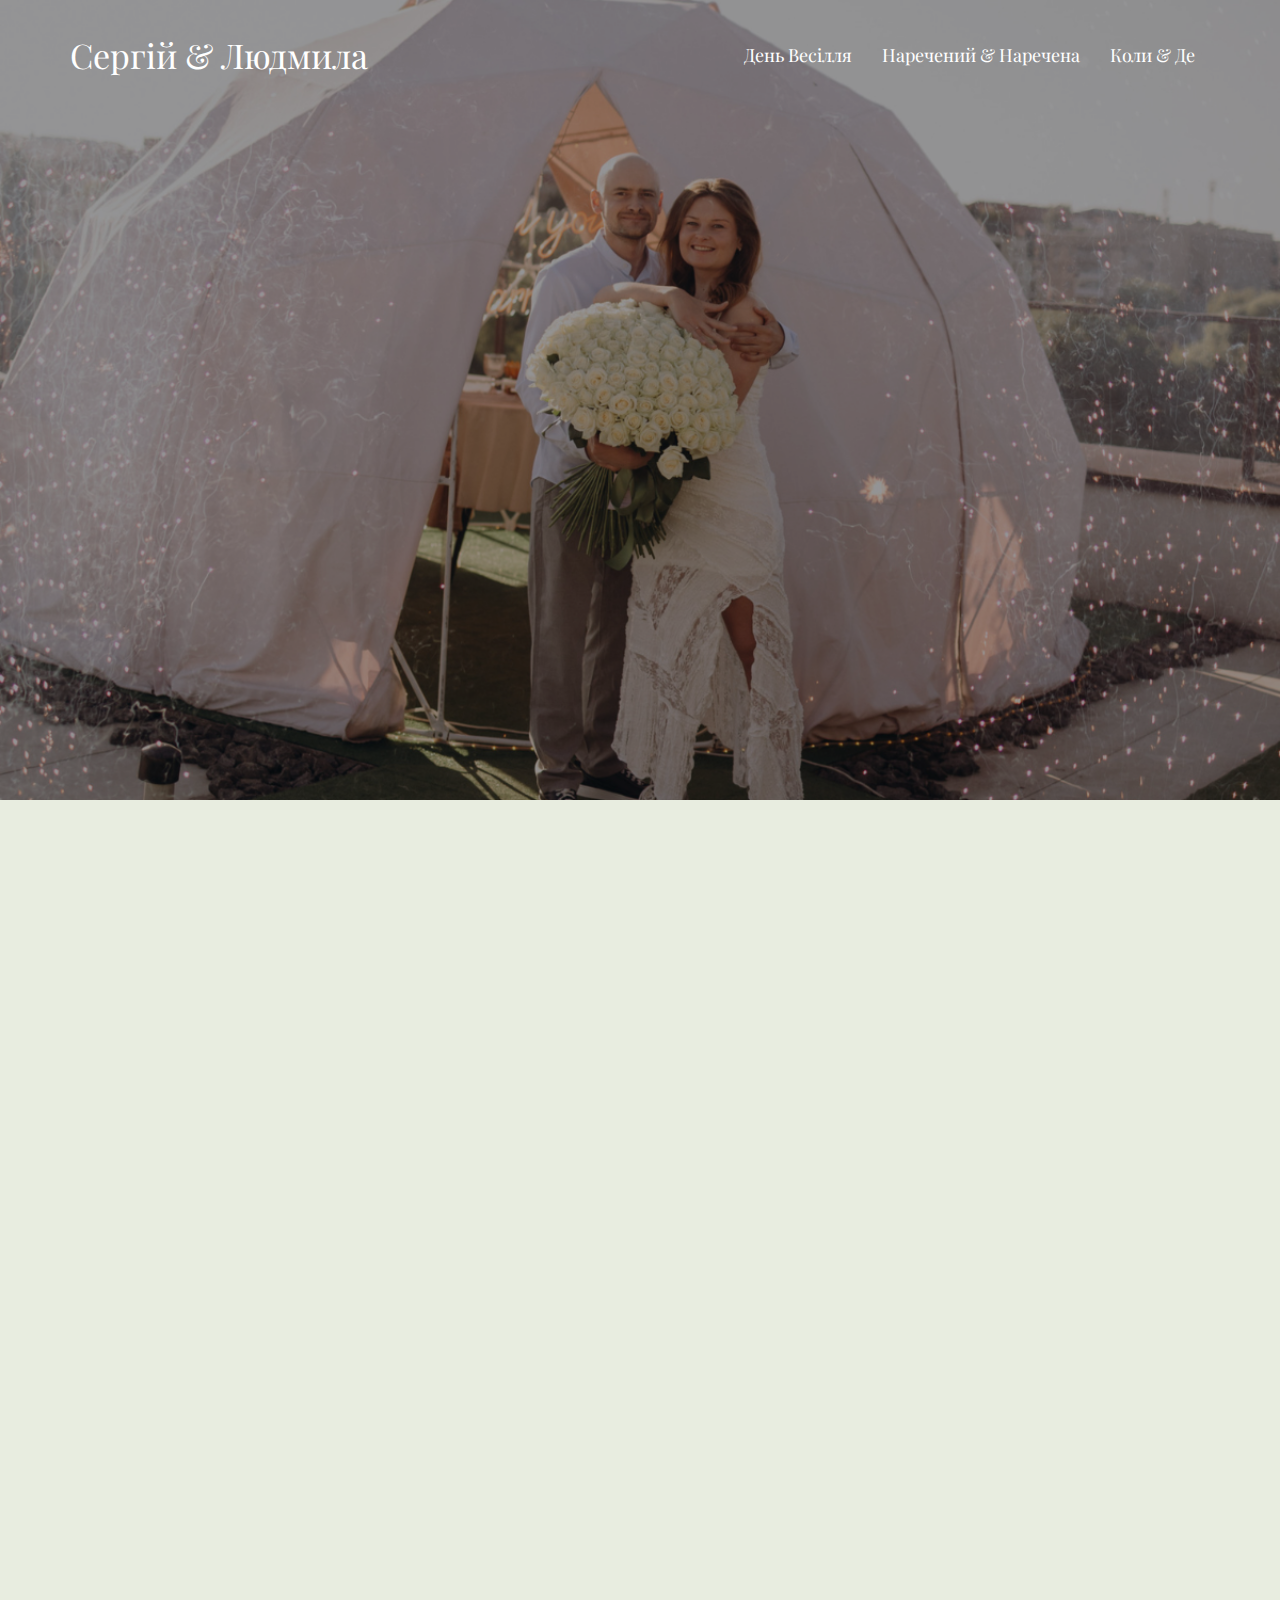
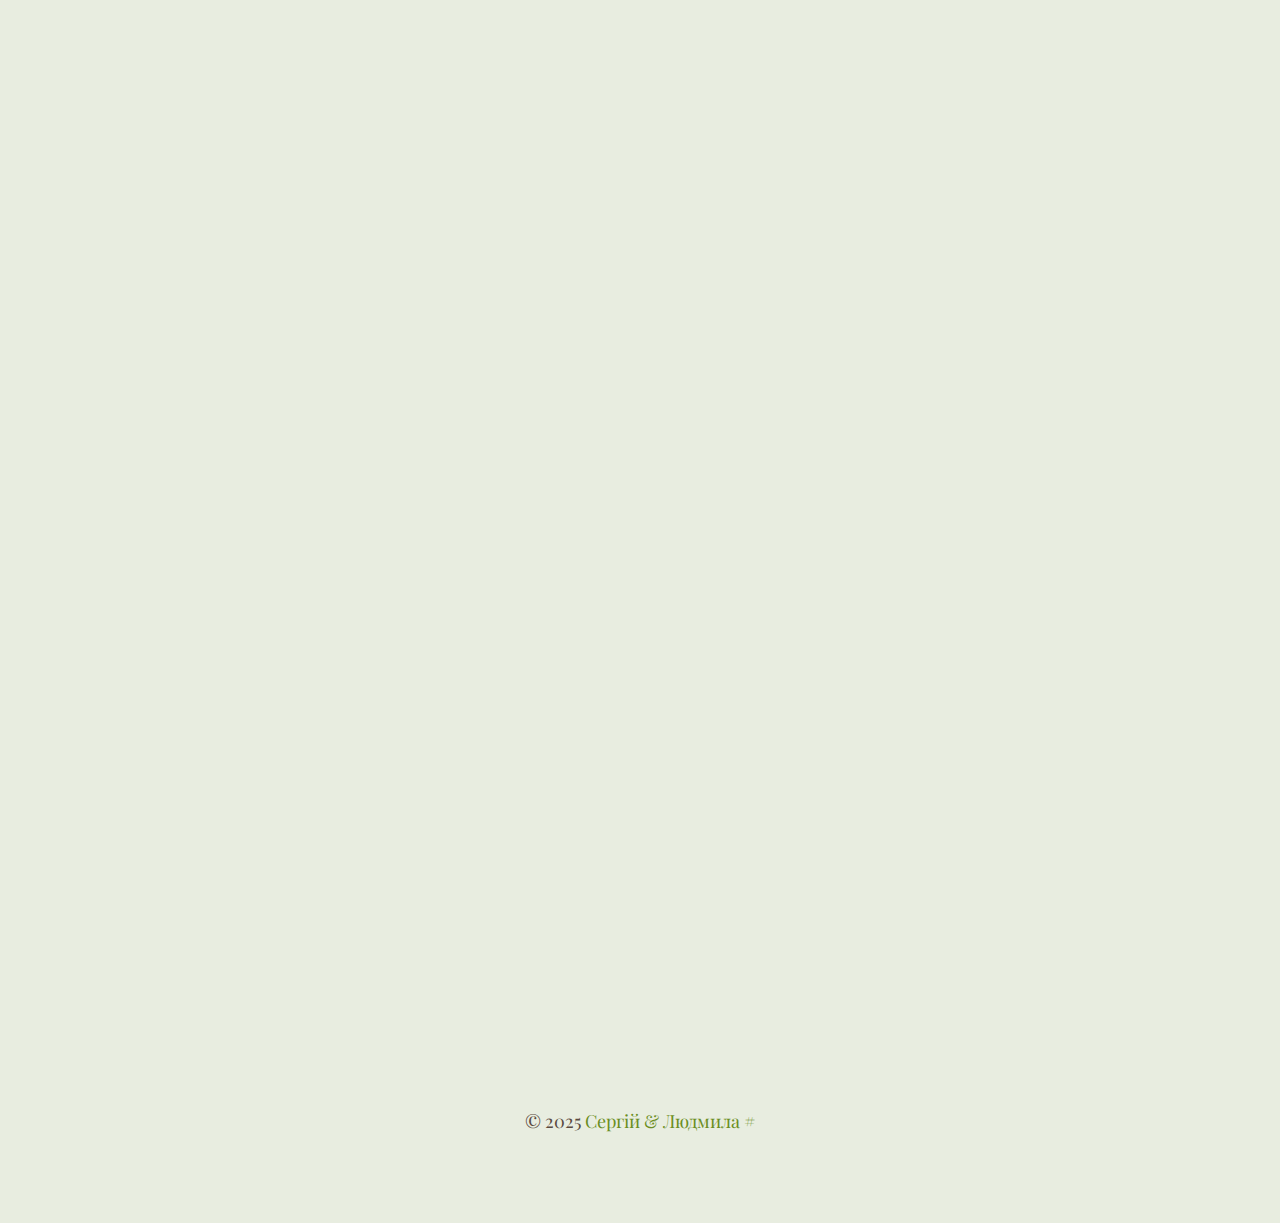
<file: index.html>
<!DOCTYPE html>
<!--[if lt IE 7]>      <html class="no-js lt-ie9 lt-ie8 lt-ie7"> <![endif]-->
<!--[if IE 7]>         <html class="no-js lt-ie9 lt-ie8"> <![endif]-->
<!--[if IE 8]>         <html class="no-js lt-ie9"> <![endif]-->
<!--[if gt IE 8]><!--> <html class="no-js"> <!--<![endif]-->
	<head>
		
	<meta charset="utf-8">
	<meta http-equiv="X-UA-Compatible" content="IE=edge">
	<title>Сергій &amp; Людмила</title>
	<meta name="viewport" content="width=device-width, initial-scale=1">

	<meta name="robots" content="noindex, nofollow, noarchive, nosnippet" />
	<meta name="googlebot" content="noindex, nofollow" />
	<meta name="bingbot" content="noindex, nofollow" />

  <!-- 
	//////////////////////////////////////////////////////

	ВЕСІЛЬНА СТОРІНКА СЕРГІЯ ТА ЛЮДМИЛИ
		
	//////////////////////////////////////////////////////
	 -->

  	<!-- Facebook and Twitter integration -->
	<meta property="og:title" content=""/>
	<meta property="og:image" content=""/>
	<meta property="og:url" content=""/>
	<meta property="og:site_name" content=""/>
	<meta property="og:description" content=""/>
	<meta name="twitter:title" content="" />
	<meta name="twitter:image" content="" />
	<meta name="twitter:url" content="" />
	<meta name="twitter:card" content="" />

	<!-- Place favicon.ico and apple-touch-icon.png in the root directory -->
	<link rel="shortcut icon" href="favicon.ico">
	<link rel="icon" type="image/png" sizes="16x16" href="favicon-16x16.png">
	<link rel="icon" type="image/png" sizes="32x32" href="favicon-32x32.png">
	<link rel="apple-touch-icon" href="apple-touch-icon.png">

	<link href='https://fonts.googleapis.com/css?family=Source+Sans+Pro:400,300,600,400italic,700' rel='stylesheet' type='text/css'>
	<link href="https://fonts.googleapis.com/css?family=Playfair+Display:400,400i,700,700i&display=swap" rel="stylesheet">
	
	<!-- Animate.css -->
	<link rel="stylesheet" href="css/animate.css">
	<!-- Icomoon Icon Fonts-->
	<link rel="stylesheet" href="css/icomoon.css">
	<!-- Simple Line Icons -->
	<link rel="stylesheet" href="css/simple-line-icons.css">
	<!-- Owl Carousel -->
	<link rel="stylesheet" href="css/owl.carousel.min.css">
	<link rel="stylesheet" href="css/owl.theme.default.min.css">
	<!-- Magnific popup  -->
	<link rel="stylesheet" href="css/magnific-popup.css">
	<!-- Bootstrap  -->
	<link rel="stylesheet" href="css/bootstrap.css">
	
	<link rel="stylesheet" href="css/style.css?v=1.2">

	<!-- Modernizr JS -->
	<script src="js/modernizr-2.6.2.min.js"></script>
	<!-- FOR IE9 below -->
	<!--[if lt IE 9]>
	<script src="js/respond.min.js"></script>
	<![endif]-->

	</head>
	<body>
	<header role="banner" id="qbootstrap-header">
		<div class="container">
			<!-- <div class="row"> -->
		    <nav class="navbar navbar-default">
	        <div class="navbar-header">
	        	<!-- Mobile Toggle Menu Button -->
				<a href="#" class="js-qbootstrap-nav-toggle qbootstrap-nav-toggle" data-toggle="collapse" data-target="#navbar" aria-expanded="false" aria-controls="navbar"><i></i></a>
	          	<a class="navbar-brand" href="index.html">Сергій &amp; Людмила</a> 
	        </div>
	        <div id="navbar" class="navbar-collapse collapse">
	          <ul class="nav navbar-nav navbar-right">
				<li><a href="#" data-nav-section="wedding-day"><span>День Весілля</span></a></li>
	            <li><a href="#" data-nav-section="groom-bride"><span>Наречений &amp; Наречена</span></a></li>
	            <!-- <li><a href="#" data-nav-section="story"><span>History</span></a></li> -->
	            <!-- <li><a href="#" data-nav-section="greetings"><span>Greetings</span></a></li> -->
	            <!-- <li><a href="#" data-nav-section="people"><span>People</span></a></li> -->
	            <li><a href="#" data-nav-section="when-where"><span>Коли &amp; Де</span></a></li>
	            <!-- <li><a href="#" data-nav-section="rsvp"><span>RSVP</span></a></li> -->
	            <!-- <li><a href="#" data-nav-section="gallery"><span>Gallery</span></a></li> -->
	            <!--  <li><a href="#" data-nav-section="blog"><span>Blog</span></a></li> -->
	          </ul>
	        </div>
		    </nav>
		  <!-- </div> -->
	  </div>
	</header>
	
	<div class="qbootstrap-hero" data-section="home">
		<div class="qbootstrap-overlay"></div>
		<div class="qbootstrap-cover text-center" data-stellar-background-ratio="0.5" style="background-image: url(images/cover_bg_3.jpg);">
			<div class="display-t">
				<div class="display-tc">
					<div class="container">
						<div class="col-md-10 col-md-offset-1">
							<div class="animate-box svg-sm colored">
								<!--  <img src="images/flaticon/svg/004-nature.svg" class="svg" alt="">  -->
								<h1 class="holder"><span>Запрошення на весілля</span></h1>
								<h2>Сергій &amp; Людмила</h2>
								<p>30.08.2025</p>
							</div>
						</div>
					</div>
				</div>
			</div>
		</div>
	</div>

	<div id="qbootstrap-couple" class="qbootstrap-section-gray">
		<div class="container">
			<div class="row animate-box">
				<div class="col-md-8 col-md-offset-2 animate-box">
					<div class="col-md-12 text-center section-heading png-sm colored">
						<img src="images/flaticon/png/wedding-card.png" class="png" alt="Весільна картка">
						<h2>Привіт, <b><i id="guest-name"></i></b></h2>
						<p>Ми з радістю хочемо поділитися особливим моментом у нашому житті — нашим весіллям! Для нас велика честь запросити розділити цей незабутній день разом із нами, наповнений любов'ю, щастям і теплом.</p>
						<p>Будемо щасливі бачити серед наших гостей та створити разом теплі спогади, які залишаться на все життя.</p>
						<p>З нетерпінням чекаємо на зустріч!</p>
					</div>
				</div>
			</div>
			<div class="row animate-box">
				<div class="col-md-8 col-md-offset-2 text-center">
					<div class="col-md-5 col-sm-5 col-xs-5 nopadding">
						<img src="images/groom.jpg" class="img-responsive" alt="Наречений">
						<h3>Сергій</h3>
						<span>Наречений</span>
					</div>
					<div class="col-md-2 col-sm-2 col-xs-2 nopadding"><h2 class="amp-center"><img src="images/flaticon/png/wedding-ring.png" class="png img-responsive" alt="Обручка"></h2></div>
					<div class="col-md-5 col-sm-5 col-xs-5 nopadding">
						<img src="images/bride.jpg" class="img-responsive" alt="Наречена">
						<h3>Людмила</h3>
						<span>Наречена</span>
					</div>
				</div>
			</div>
		</div>
	</div>
	
	<div id="qbootstrap-countdown" data-stellar-background-ratio="0.5" style="background-image: url(images/cover_bg_2.jpg);" data-section="wedding-day">
		<div class="overlay"></div>
		<div class="display-over">
			<div class="container">
				<div class="row animate-box">
					<div class="col-md-12 section-heading text-center png-sm colored">
						<img src="images/flaticon/png/wedding-cheers.png" class="png" alt="Тост за весілля">
						<h2>День Весілля</h2>
						<span class="datewed">Субота, 30 серпня 2025 року</span>
					</div>
				</div>
				<div class="row animate-box">
					<div class="col-md-8 col-md-offset-2 text-center">
						<p class="countdown">
							<span id="days"></span>
							<span id="hours"></span>
							<span id="minutes"></span>
							<span id="seconds"></span>
						</p>
					</div>
				</div>
			</div>
		</div>
	</div>

	<div id="qbootstrap-groom-bride" data-section="groom-bride">
		<div class="container">
			<div class="row animate-box">
				<div class="col-md-8 col-md-offset-2">
					<div class="col-md-12 text-center section-heading png-sm colored">
						<img src="images/flaticon/png/wedding-couple.png" class="png" alt="Наречений і наречена">
						<h2>Наречений &amp; Наречена</h2>
					</div>
				</div>
			</div>
			<div class="row">
				<div class="col-md-6">
					<div class="couple groom text-center animate-box">
						<img src="images/groom.jpg" class="img-responsive" alt="Наречений">
						<div class="desc">
							<h2>Сергій</h2>
							<p>Він — інженер, який завжди знає, як усе влаштовано. Його сила — в його доброті, а серце — в любові.</p>
							<ul class="social social-circle">
								<!-- <li><a href="#"><i class="icon-twitter"></i></a></li> -->
								<!-- <li><a href="#"><i class="icon-facebook"></i></a></li> -->
								<!-- <li><a href="#"><i class="icon-instagram"></i></a></li> -->
							</ul>
						</div>
					</div>
				</div>
				<div class="col-md-6">
					<div class="couple bride text-center animate-box">
						<img src="images/bride.jpg" class="img-responsive" alt="Наречена">
						<div class="desc">
							<h2>Людмила</h2>
							<p>Вона — медик із душею, сповненою творчості. У її серці живе мистецтво, а в очах — мрії про щасливе майбутнє.</p>
							<ul class="social social-circle">
								<!-- <li><a href="#"><i class="icon-twitter"></i></a></li> -->
								<!-- <li><a href="#"><i class="icon-facebook"></i></a></li> -->
								<!-- <li><a href="#"><i class="icon-instagram"></i></a></li> -->
							</ul>
						</div>
					</div>
				</div>
			</div>
		</div>
	</div>

	<!-- <div id="qbootstrap-story" data-section="story">
		<div class="container">
			<div class="row animate-box">
				<div class="col-md-8 col-md-offset-2">
					<div class="col-md-12 text-center section-heading png-sm">
						<img src="images/flaticon/png/love-story.png" class="png" alt="Love Story">
						<h2>Love Story</h2>
					</div>
				</div>
			</div>
			<div class="row">
				<div class="col-md-12">
					<ul class="timeline animate-box">
						<li class="animate-box">
							<div class="timeline-badge" style="background-image:url(images/couple-1.jpg);"></div>
							<div class="timeline-panel">
								<div class="overlay"></div>
								<div class="timeline-heading">
									<h3 class="timeline-title">First Meeting</h3>
									<span class="date">October 22, 2024</span>
								</div>
								<div class="timeline-body">
									<p>Lorem ipsum dolor sit amet, consectetur adipiscing elit.</p>
								</div>
							</div>
						</li>
						<li class="timeline-inverted animate-box">
							<div class="timeline-badge" style="background-image:url(images/couple-2.jpg);"></div>
							<div class="timeline-panel">
								<div class="overlay overlay-2"></div>
								<div class="timeline-heading">
									<h3 class="timeline-title">First Date</h3>
									<span class="date">October 24, 2024</span>
								</div>
								<div class="timeline-body">
									<p>Sed do eiusmod tempor incididunt ut labore et dolore magna aliqua.</p>
								</div>
							</div>
						</li>
						<li class="animate-box">
							<div class="timeline-badge" style="background-image:url(images/couple-3.jpg);"></div>
							<div class="timeline-panel">
								<div class="overlay"></div>
								<div class="timeline-heading">
									<h3 class="timeline-title">Relationship Start</h3>
									<span class="date">November 2, 2024</span>
								</div>
								<div class="timeline-body">
									<p>Ut enim ad minim veniam, quis nostrud exercitation ullamco.</p>
								</div>
							</div>
						</li>
						<li class="timeline-inverted animate-box">
							<div class="timeline-badge" style="background-image:url(images/couple-4.jpg);"></div>
							<div class="timeline-panel">
								<div class="overlay overlay-2"></div>
								<div class="timeline-heading">
									<h3 class="timeline-title">Moving Together</h3>
									<span class="date">November 15, 2024</span>
								</div>
								<div class="timeline-body">
									<p>Laboris nisi ut aliquip ex ea commodo consequat.</p>
								</div>
							</div>
						</li>
						<li class="animate-box">
							<div class="timeline-badge" style="background-image:url(images/couple-5.jpg);"></div>
							<div class="timeline-panel">
								<div class="overlay"></div>
								<div class="timeline-heading">
									<h3 class="timeline-title">Proposal</h3>
									<span class="date">July 5, 2025</span>
								</div>
								<div class="timeline-body">
									<p>Duis aute irure dolor in reprehenderit in voluptate velit esse.</p>
								</div>
							</div>
						</li>
						<li class="timeline-inverted animate-box">
							<div class="timeline-badge" style="background-image:url(images/couple-6.jpg);"></div>
							<div class="timeline-panel">
								<div class="overlay overlay-2"></div>
								<div class="timeline-heading">
									<h3 class="timeline-title">Wedding</h3>
									<span class="date">August 30, 2025</span>
								</div>
								<div class="timeline-body">
									<p>Cillum dolore eu fugiat nulla pariatur excepteur sint occaecat.</p>
								</div>
							</div>
						</li>
			    	</ul>
				</div>
			</div>
		</div>
	</div> -->
	

	<!-- <div id="qbootstrap-testimonials" class="qbootstrap-greetings" data-section="greetings" data-stellar-background-ratio="0.5" style="background-image: url(images/cover_bg_1.jpg);">
	<div class="overlay"></div>	
		<div class="container">
			<div class="row animate-box">
				<div class="col-md-12 section-heading text-center svg-sm colored">
					<img src="images/flaticon/svg/006-flower-bell-outline-design-variant-with-vines-and-leaves.svg" class="svg" alt="Квіткова іконка">
					<h2 class="">Sweet Messages</h2>
				</div>
			</div>
			<div class="row">
				<div class="col-md-4 animate-box">
					<div class="box-testimony ">
						<blockquote>
							<span class="quote"><span><i class="icon-quote-left"></i></span></span>
							<p>&ldquo;Far far away, behind the word mountains, far from the countries Vokalia and Consonantia, there live the blind texts. Separated they live in Bookmarksgrove right at the coast of the Semantics, a large language ocean.&rdquo;</p>
						</blockquote>
						<p class="author">John Doe</p>
					</div>
					
				</div>
				<div class="col-md-4 animate-box">
					<div class="box-testimony ">
						<blockquote>
							<span class="quote"><span><i class="icon-quote-left"></i></span></span>
							<p>&ldquo;Far far away, behind the word mountains, far from the countries Vokalia and Consonantia, there live the blind texts.&rdquo;</p>
						</blockquote>
						<p class="author">John Doe</p>
					</div>
					
					
				</div>
				<div class="col-md-4 animate-box">
					<div class="box-testimony ">
						<blockquote>
							<span class="quote"><span><i class="icon-quote-left"></i></span></span>
							<p>&ldquo;Far far away, behind the word mountains, far from the countries Vokalia and Consonantia, there live the blind texts. Separated they live in Bookmarksgrove right at the coast of the Semantics, a large language ocean.&rdquo;</p>
						</blockquote>
						<p class="author">John Doe</p>
					</div>
					
				</div>
			</div>
		</div>
	</div> -->

	<!-- <div id="qbootstrap-people" data-section="people">
		<div class="container">
			<div class="row animate-box">
				<div class="col-md-8 col-md-offset-2">
					<div class="col-md-12 text-center section-heading svg-sm colored">
						<img src="images/flaticon/svg/005-two.svg" class="svg" alt="Декор іконка">
						<h2>The Groomsmen</h2>
						<div class="row">
						<div class="col-md-10 col-md-offset-1 subtext  ">
							<h3>Far far away, behind the word mountains, far from the countries Vokalia and Consonantia, there live the blind texts.</h3>
						</div>
					</div>
					</div>
				</div>
			</div>
			<div class="row row-bottom-padded-lg">
				<div class="col-md-3 text-center animate-box">
					<div class="groom-men">
						<img src="images/groom-men-1.jpg" class="img-responsive" alt="Дружба 1">
						<h3>Ian Bill</h3>
					</div>
				</div>
				<div class="col-md-3 text-center animate-box">
					<div class="groom-men">
						<img src="images/groom-men-2.jpg" class="img-responsive" alt="Дружба 2">
						<h3>George Smith</h3>
					</div>
				</div>
				<div class="col-md-3 text-center animate-box">
					<div class="groom-men">
						<img src="images/groom-men-3.jpg" class="img-responsive" alt="Дружба 3">
						<h3>Brian Thompson</h3>
					</div>
				</div>
				<div class="col-md-3 text-center animate-box">
					<div class="groom-men">
						<img src="images/groom-men-4.jpg" class="img-responsive" alt="Дружба 4">
						<h3>David Howard</h3>
					</div>
				</div>
			</div>
			<div class="row animate-box">
				<div class="col-md-8 col-md-offset-2">
					<div class="col-md-12 text-center section-heading svg-sm colored">
						<img src="images/flaticon/svg/005-two.svg" class="svg" alt="Декор іконка">
						<h2>The Bridesmaid</h2>
					</div>
				</div>
			</div>
			<div class="row">
				<div class="col-md-3 text-center animate-box">
					<div class="groom-men">
						<img src="images/bridesmaid-1.jpg" class="img-responsive" alt="Дружка 1">
						<h3>Angel Thomas</h3>
					</div>
				</div>
				<div class="col-md-3 text-center animate-box">
					<div class="groom-men">
						<img src="images/bridesmaid-2.jpg" class="img-responsive" alt="Дружка 2">
						<h3>Kathy Shol</h3>
					</div>
				</div>
				<div class="col-md-3 text-center animate-box">
					<div class="groom-men">
						<img src="images/bridesmaid-3.jpg" class="img-responsive" alt="Дружка 3">
						<h3>Rose Mel</h3>
					</div>
				</div>
				<div class="col-md-3 text-center animate-box">
					<div class="groom-men">
						<img src="images/bridesmaid-4.jpg" class="img-responsive" alt="Дружка 4">
						<h3>Ann Hathway</h3>
					</div>
				</div>
			</div>
		</div>
	</div> -->

	<div id="qbootstrap-when-where" data-section="when-where">
		<div class="container">
			<div class="row animate-box">
				<div class="col-md-8 col-md-offset-2">
					<div class="col-md-12 text-center section-heading png-sm colored">
						<img src="images/flaticon/png/wedding-place.png" class="png" alt="Місце проведення весілля">
						<h2>Коли &amp; Де</h2>
						<div class="row">
						<div class="col-md-10 col-md-offset-1 subtext">
							<h3>Будемо раді бачити на весільній вечірці — місці, де починається наша нова історія.</h3>
						</div>
					</div>
					</div>
				</div>
			</div>
			<div class="row row-bottom-padded-md">
				<!-- <div class="col-md-6 text-center animate-box">
					<div class="wedding-events">
						<div class="ceremony-bg" style="background-image: url(images/wed-ceremony.jpg);"></div>
						<div class="desc">
							<h3>Wedding Ceremony</h3>
							<div class="row">
								<div class="col-md-2 col-md-push-5">
									<div class="icon-tip">
										<span class="icon"><i class="icon-heart-o"></i></span>
									</div>
								</div>
								<div class="col-md-5 col-md-pull-1">
									<div class="date">
										<i class="icon-calendar"></i>
										<span>Saturday</span>
										<span>02 Dec. 2017</span>
									</div>
								</div>
								<div class="col-md-5 col-md-pull-1">
									<div class="date">
										<i class="icon-clock2"></i>
										<span>10:00 AM</span>
										<span>11:00 AM</span>
									</div>
								</div>
							</div>
							<p>Far far away, behind the word mountains, far from the countries Vokalia and Consonantia, there live the blind texts. Separated they live in Bookmarksgrove right at the coast of the Semantics, a large language ocean.</p>
							<p><a href="#" class="btn btn-primary btn-sm">Learn more</a></p>
						</div>
					</div>
				</div> -->
				<div class="col-md-6 text-center animate-box">
					<div class="wedding-events">
						<div class="ceremony-bg" style="background-image: url(images/wed-party.jpg);"></div>
						<div class="desc">
							<h3>Весільна вечірка</h3>
							<div class="row">
								<div class="col-md-2 col-md-push-5">
									<div class="icon-tip">
										<span class="icon"><i class="icon-heart-o"></i></span>
									</div>
								</div>
								<div class="col-md-5 col-md-pull-1">
									<div class="date">
										<i class="icon-calendar"></i>
										<span>Субота</span>
										<span>30 серпня 2025</span>
										<span>15:00</span>
									</div>
								</div>
								<div class="col-md-5 col-md-pull-1">
									<div class="date">
										<i class="icon-map"></i>
										<span>Готельно-ресторанний комплекс "Вечорниці"</span>
										<span>Об'їзне шосе, Вінницька область, Україна</span>
									</div>
								</div>
							</div>
							<p><a href="https://www.google.com/maps/place/%D0%B2%D0%B5%D1%87%D0%BE%D1%80%D0%BD%D0%B8%D1%86%D1%96+%D0%B2%D1%96%D0%BD%D0%BD%D0%B8%D1%86%D1%8F/data=!4m2!3m1!1s0x472d5cfb7dad50e7:0x6549cbdaf0560da4?sa=X&ved=1t:242&ictx=111" class="btn btn-primary btn-sm" target="_blank">Прокласти маршрут</a></p>
						</div>
					</div>
				</div>
			</div>
			<div class="row">
				<div class="col-md-12">
					<div id="map" class="qbootstrap-map"></div>
				</div>
			</div>
		</div>
		</div>
	</div>



	

	<!-- <div id="qbootstrap-started" class="qbootstrap-bg" data-section="rsvp" data-stellar-background-ratio="0.5" style="background-image: url(images/cover_bg_1.jpg);">
		<div class="overlay"></div>
		<div class="container">
			<div class="row animate-box">
				<div class="col-md-8 col-md-offset-2">
					<div class="col-md-12 text-center section-heading svg-sm colored">
						<img src="images/flaticon/svg/005-two.svg" class="svg" alt="Декор іконка">
						<h2>You Are Invited</h2>
						<div class="row">
						<div class="col-md-10 col-md-offset-1 subtext">
							<h3>Far far away, behind the word mountains, far from the countries Vokalia and Consonantia, there live the blind texts.</h3>
						</div>
					</div>
					</div>
				</div>
			</div>
			<div class="row animate-box">
				<div class="col-md-10 col-md-offset-1">
					<form class="form-inline">
						<div class="col-md-4 col-sm-4">
							<div class="form-group">
								<label for="name" class="sr-only">Name</label>
								<input type="name" class="form-control" id="name" placeholder="Name">
							</div>
						</div>
						<div class="col-md-4 col-sm-4">
							<div class="form-group">
								<label for="email" class="sr-only">Email</label>
								<input type="email" class="form-control" id="email" placeholder="Email">
							</div>
						</div>
						<div class="col-md-4 col-sm-4">
							<button type="submit" class="btn btn-default btn-block">I am Attending</button>
						</div>
					</form>
				</div>
			</div>
		</div>
	</div> -->

	<!-- <div id="qbootstrap-gallery" data-section="gallery">
		<div class="container">
			<div class="row animate-box">
				<div class="col-md-8 col-md-offset-2">
					<div class="col-md-12 text-center section-heading png-sm colored">
						<img src="images/flaticon/png/photo-camera.png" class="png" alt="Photo camera">
						<h2>Gallery</h2>
						<div class="row">
						<div class="col-md-10 col-md-offset-1 subtext">
							<h3>Our love story in frames</h3>
						</div>
					</div>
					</div>
				</div>
			</div>
		</div>
		<div class="container-fluid">
			<div class="row">
				<div class="col-md-3 col-sm-6">
					<div class="gallery animate-box">
						<a class="gallery-img image-popup image-popup" href="images/gallery-1.jpg"><img src="images/gallery-1.jpg" class="img-responsive" alt="Gallery image 1"></a>
					</div>
					<div class="gallery animate-box">
						<a class="gallery-img image-popup" href="images/gallery-10.jpg"><img src="images/gallery-10.jpg" class="img-responsive" alt="Gallery image 10"></a>
					</div>
				</div>
				<div class="col-md-3 col-sm-6">
					<div class="gallery animate-box">
						<a class="gallery-img image-popup" href="images/gallery-6.jpg"><img src="images/gallery-6.jpg" class="img-responsive" alt="Gallery image 6"></a>
					</div>
					<div class="gallery animate-box">
						<a class="gallery-img image-popup" href="images/gallery-2.jpg"><img src="images/gallery-2.jpg" class="img-responsive" alt="Gallery image 2"></a>
					</div>
					<div class="gallery animate-box">
						<a class="gallery-img image-popup" href="images/gallery-5.jpg"><img src="images/gallery-5.jpg" class="img-responsive" alt="Gallery image 5"></a>
					</div>
				</div>
				<div class="col-md-3 col-sm-6">
					<div class="gallery animate-box">
						<a class="gallery-img image-popup" href="images/gallery-7.jpg"><img src="images/gallery-7.jpg" class="img-responsive" alt="Gallery image 7"></a>
					</div>
					<div class="gallery animate-box">
						<a class="gallery-img image-popup" href="images/gallery-3.jpg"><img src="images/gallery-3.jpg" class="img-responsive" alt="Gallery image 3"></a>
					</div>
					<div class="gallery animate-box">
						<a class="gallery-img image-popup" href="images/gallery-4.jpg"><img src="images/gallery-4.jpg" class="img-responsive" alt="Gallery image 4"></a>
					</div>
				</div>
				<div class="col-md-3 col-sm-6">
					<div class="gallery animate-box">
						<a class="gallery-img image-popup" href="images/gallery-8.jpg"><img src="images/gallery-8.jpg" class="img-responsive" alt="Gallery image 8"></a>
					</div>
					<div class="gallery animate-box">
						<a class="gallery-img image-popup" href="images/gallery-9.jpg"><img src="images/gallery-9.jpg" class="img-responsive" alt="Gallery image 9"></a>
					</div>
				</div>
			</div>
		</div>
	</div> -->

	<!-- <div id="qbootstrap-press" data-section="blog">
		<div class="container">
			<div class="row animate-box">
				<div class="col-md-8 col-md-offset-2">
					<div class="col-md-12 text-center section-heading svg-sm colored">
						<img src="images/flaticon/svg/005-two.svg" class="svg" alt="Декор іконка">
						<h2>Our Blog</h2>
						<div class="row">
						<div class="col-md-10 col-md-offset-1 subtext">
							<h3>Far far away, behind the word mountains, far from the countries Vokalia and Consonantia, there live the blind texts.</h3>
						</div>
					</div>
					</div>
				</div>
			</div>
			<div class="row">
				<div class="col-md-6">
					<div class="qbootstrap-press-item animate-box">
						<div class="qbootstrap-press-img" style="background-image: url(images/blog-1.jpg)">
						</div>
						<div class="qbootstrap-press-text">
							<h3 class="h2 qbootstrap-press-title">The Wedding Party <span class="qbootstrap-border"></span></h3>
							<p>Lorem ipsum dolor sit amet, consectetur adipisicing elit. Veritatis eius quos similique suscipit dolorem cumque vitae qui molestias illo accusantium...</p>
							<p><a href="#" class="btn btn-primary btn-sm">Learn more</a></p>
						</div>
					</div>
				</div>

				<div class="col-md-6">
					<div class="qbootstrap-press-item animate-box">
						<div class="qbootstrap-press-img" style="background-image: url(images/blog-2.jpg)">
						</div>
						<div class="qbootstrap-press-text">
							<h3 class="h2 qbootstrap-press-title">Wedding Party <span class="qbootstrap-border"></span></h3>
							<p>Lorem ipsum dolor sit amet, consectetur adipisicing elit. Veritatis eius quos similique suscipit dolorem cumque vitae qui molestias illo accusantium...</p>
							<p><a href="#" class="btn btn-primary btn-sm">Learn more</a></p>
						</div>
					</div>
				</div>
				
				<div class="col-md-6">
					<div class="qbootstrap-press-item animate-box">
						<div class="qbootstrap-press-img" style="background-image: url(images/blog-3.jpg);">
						</div>
						<div class="qbootstrap-press-text">
							<h3 class="h2 qbootstrap-press-title">Venue Wedding <span class="qbootstrap-border"></span></h3>
							<p>Lorem ipsum dolor sit amet, consectetur adipisicing elit. Veritatis eius quos similique suscipit dolorem cumque vitae qui molestias illo accusantium...</p>
							<p><a href="#" class="btn btn-primary btn-sm">Learn more</a></p>
						</div>
					</div>
				</div>

				<div class="col-md-6">
					<div class="qbootstrap-press-item animate-box">
						<div class="qbootstrap-press-img" style="background-image: url(images/blog-4.jpg);">
						</div>
						<div class="qbootstrap-press-text">
							<h3 class="h2 qbootstrap-press-title">About The Couple <span class="qbootstrap-border"></span></h3>
							<p>Lorem ipsum dolor sit amet, consectetur adipisicing elit. Veritatis eius quos similique suscipit dolorem cumque vitae qui molestias illo accusantium...</p>
							<p><a href="#" class="btn btn-primary btn-sm">Learn more</a></p>
						</div>
					</div>
				</div>

			</div>
		</div>
	</div> -->

	<footer id="footer" role="contentinfo">
		<div class="container">
			<div class="row row-bottom-padded-sm">
				<div class="col-md-12">
					<p class="copyright text-center">&copy; 2025 <a href="index.html">Сергій &amp; Людмила</a> <a href="generator.html">#</a></p>
				</div>
			</div>
			<!-- <div class="row">
				<div class="col-md-12 text-center">
					<ul class="social social-circle">
						<li><a href="#"><i class="icon-twitter"></i></a></li>
						<li><a href="#"><i class="icon-facebook"></i></a></li>
						<li><a href="#"><i class="icon-youtube"></i></a></li>
						<li><a href="#"><i class="icon-instagram"></i></a></li>
					</ul>
				</div>
			</div> -->
		</div>
	</footer>
	
	
	<!-- jQuery -->
	<script src="js/jquery.min.js"></script>
	<!-- jQuery Easing -->
	<script src="js/jquery.easing.1.3.js"></script>
	<!-- Bootstrap -->
	<script src="js/bootstrap.min.js"></script>
	<!-- Waypoints -->
	<script src="js/jquery.waypoints.min.js"></script>
	<!-- YTPlayer -->
	<script src="js/jquery.mb.YTPlayer.min.js"></script>
	<!-- Flexslider -->
	<script src="js/jquery.flexslider-min.js"></script>
	<!-- Owl Carousel -->
	<script src="js/owl.carousel.min.js"></script>
	<!-- Parallax -->
	<script src="js/jquery.stellar.min.js"></script>
	<!-- Magnific Popup -->
	<script src="js/jquery.magnific-popup.min.js"></script>
	<script src="js/magnific-popup-options.js"></script>
	<!-- Main JS (Do not remove) -->
	<script src="js/main.js"></script>

	<!-- Script for reading guest name from URL -->
	<script>
		// Function to transliterate Latin to Cyrillic
		function transliterateToCyrillic(text) {
			// Handle multi-character combinations first (before single characters)
			text = text.replace(/toriya/g, 'торія');
			text = text.replace(/Toriya/g, 'Торія');
			text = text.replace(/iivna/g, 'іївна');
			text = text.replace(/Iivna/g, 'Іївна');
			text = text.replace(/liya/g, 'лія');
			text = text.replace(/Liya/g, 'Лія');
			text = text.replace(/siya/g, 'сія');
			text = text.replace(/Siya/g, 'Сія');
			text = text.replace(/iy/g, 'й');
			text = text.replace(/Iy/g, 'Й');
			text = text.replace(/yi/g, 'ї');
			text = text.replace(/Yi/g, 'Ї');
			text = text.replace(/ya/g, 'я');
			text = text.replace(/Ya/g, 'Я');
			text = text.replace(/yu/g, 'ю');
			text = text.replace(/Yu/g, 'Ю');
			text = text.replace(/ye/g, 'є');
			text = text.replace(/Ye/g, 'Є');
			text = text.replace(/sj/g, 'сь');
			text = text.replace(/Sj/g, 'Сь');
			text = text.replace(/j/g, 'ь');
			text = text.replace(/J/g, 'Ь');
			text = text.replace(/ap/g, "'");
			text = text.replace(/Ap/g, "'");
			text = text.replace(/zh/g, 'ж');
			text = text.replace(/Zh/g, 'Ж');
			text = text.replace(/shch/g, 'щ');
			text = text.replace(/Shch/g, 'Щ');
			text = text.replace(/kh/g, 'х');
			text = text.replace(/Kh/g, 'Х');
			text = text.replace(/ts/g, 'ц');
			text = text.replace(/Ts/g, 'Ц');
			text = text.replace(/ch/g, 'ч');
			text = text.replace(/Ch/g, 'Ч');
			text = text.replace(/sh/g, 'ш');
			text = text.replace(/Sh/g, 'Ш');
			
			// Then handle single characters
			var latin = {
				'a': 'а', 'b': 'б', 'v': 'в', 'h': 'г', 'g': 'ґ', 'd': 'д', 'e': 'е',
				'z': 'з', 'y': 'и', 'i': 'і', 'k': 'к', 'l': 'л',
				'm': 'м', 'n': 'н', 'o': 'о', 'p': 'п', 'r': 'р', 's': 'с', 't': 'т', 'u': 'у',
				'f': 'ф',
				'A': 'А', 'B': 'Б', 'V': 'В', 'H': 'Г', 'G': 'Ґ', 'D': 'Д', 'E': 'Е',
				'Z': 'З', 'Y': 'И', 'I': 'І', 'K': 'К', 'L': 'Л',
				'M': 'М', 'N': 'Н', 'O': 'О', 'P': 'П', 'R': 'Р', 'S': 'С', 'T': 'Т', 'U': 'У',
				'F': 'Ф'
			};
			
			var result = text.split('').map(function(char) {
				return latin[char] || char;
			}).join('');
			
			// Capitalize first letter of each word and replace hyphens with spaces
			var withSpaces = result.replace(/-/g, ' ');
			return withSpaces.replace(/(^|\s)\S/g, function(l) { return l.toUpperCase(); });
		}

		// Function to transliterate Cyrillic to Latin
		function transliterateToLatin(text) {
			var cyrillic = {
				'а': 'a', 'б': 'b', 'в': 'v', 'г': 'h', 'ґ': 'g', 'д': 'd', 'е': 'e', 'є': 'ye',
				'ж': 'zh', 'з': 'z', 'и': 'y', 'і': 'i', 'ї': 'yi', 'й': 'iy', 'к': 'k', 'л': 'l',
				'м': 'm', 'н': 'n', 'о': 'o', 'п': 'p', 'р': 'r', 'с': 's', 'т': 't', 'у': 'u',
				'ф': 'f', 'х': 'kh', 'ц': 'ts', 'ч': 'ch', 'ш': 'sh', 'щ': 'shch', 'ь': 'j',
				"'": "'", // Keep apostrophe as apostrophe
				'сь': 'sj', 'Сь': 'Sj',
				'ю': 'yu', 'я': 'ya',
				'А': 'A', 'Б': 'B', 'В': 'V', 'Г': 'H', 'Ґ': 'G', 'Д': 'D', 'Е': 'E', 'Є': 'Ye',
				'Ж': 'Zh', 'З': 'Z', 'И': 'Y', 'І': 'I', 'Ї': 'Yi', 'Й': 'Y', 'К': 'K', 'Л': 'L',
				'М': 'M', 'Н': 'N', 'О': 'O', 'П': 'P', 'Р': 'R', 'С': 'S', 'Т': 'T', 'У': 'U',
				'Ф': 'F', 'Х': 'Kh', 'Ц': 'Ts', 'Ч': 'Ch', 'Ш': 'Sh', 'Щ': 'Shch', 'Ь': 'J',
				'Ю': 'Yu', 'Я': 'Ya'
			};
			
			// Handle special cases first
			text = text.replace(/торія/g, 'toriya');
			text = text.replace(/Торія/g, 'Toriya');
			text = text.replace(/іївна/g, 'iivna');
			text = text.replace(/Іївна/g, 'Iivna');
			text = text.replace(/лія/g, 'liya');
			text = text.replace(/Лія/g, 'Liya');
			text = text.replace(/сія/g, 'siya');
			text = text.replace(/Сія/g, 'Siya');
			text = text.replace(/сь/g, 'sj');
			text = text.replace(/Сь/g, 'Sj');
			text = text.replace(/й/g, 'iy');
			text = text.replace(/Й/g, 'Iy');
			
			return text.split('').map(function(char) {
				return cyrillic[char] || char;
			}).join('');
		}

		// Function to create clean URL
		function createCleanUrl(name) {
			return transliterateToLatin(name)
				.toLowerCase()
				.replace(/'/g, 'ap') // Replace apostrophes with 'ap'
				.replace(/[^a-z0-9\s-]/g, '') // Remove special characters
				.replace(/\s+/g, '-') // Replace spaces with hyphens
				.replace(/-+/g, '-') // Replace multiple hyphens with single
				.replace(/^-|-$/g, ''); // Remove leading/trailing hyphens
		}

		// Function to create invitation link
		function createInvitationLink(name) {
			var cleanName = createCleanUrl(name);
			return window.location.origin + window.location.pathname + '?name=' + cleanName;
		}

		// Global variable to store current link
		var currentLink = '';

		// Function to generate invitation
		function generateInvitation() {
			var guestName = document.getElementById('guest-name-input').value.trim();
			
			if (!guestName) {
				alert('Будь ласка, введіть ім\'я гостя');
				return;
			}
			
			var link = createInvitationLink(guestName);
			currentLink = link;
			
			// Store original name for when the link is used
			sessionStorage.setItem('originalGuestName', guestName);
			
			// Display the result
			document.getElementById('generated-link').textContent = link;
			document.getElementById('invitation-result').style.display = 'block';
			
			// Scroll to result
			document.getElementById('invitation-result').scrollIntoView({ behavior: 'smooth' });
		}

		// Function to copy invitation link
		function copyInvitationLink() {
			if (currentLink) {
				// Create temporary input element
				var tempInput = document.createElement('input');
				tempInput.value = currentLink;
				document.body.appendChild(tempInput);
				
				// Select and copy
				tempInput.select();
				tempInput.setSelectionRange(0, 99999);
				document.execCommand('copy');
				
				// Remove temporary element
				document.body.removeChild(tempInput);
				
				// Show success message
				alert('Посилання скопійовано в буфер обміну!');
			}
		}

		// Function to share invitation link
		function shareInvitationLink() {
			if (currentLink) {
				var text = 'Запрошення на весілля Сергія та Людмили';
				
				if (navigator.share) {
					// Use native sharing if available
					navigator.share({
						title: 'Запрошення на весілля',
						text: text,
						url: currentLink
					});
				} else {
					// Fallback to copying to clipboard
					copyInvitationLink();
				}
			}
		}

		// Function to get URL parameters
		function getUrlParameter(name) {
			name = name.replace(/[\[]/, '\\[').replace(/[\]]/, '\\]');
			var regex = new RegExp('[\\?&]' + name + '=([^&#]*)');
			var results = regex.exec(location.search);
			return results === null ? '' : decodeURIComponent(results[1].replace(/\+/g, ' '));
		}

		// Function to set guest name
		function setGuestName() {
			var guestName = getUrlParameter('name');
			var guestNameElement = document.getElementById('guest-name');
			
			// Try to get original name from session storage first
			var originalName = sessionStorage.getItem('originalGuestName');
			
			if (guestName && guestName.trim() !== '') {
				// If we have original name stored, use it for display
				if (originalName) {
					guestNameElement.textContent = originalName;
				} else {
					// If no original name stored, transliterate from URL parameter
					guestNameElement.textContent = transliterateToCyrillic(guestName);
				}
			} else {
				// If name is not provided, remove the comma
				guestNameElement.parentNode.innerHTML = guestNameElement.parentNode.innerHTML.replace(', <span id="guest-name"></span>', '');
			}
		}

		// Function to update URL with clean name
		function updateUrlWithCleanName() {
			var guestName = getUrlParameter('name');
			if (guestName && guestName.trim() !== '') {
				var cleanName = createCleanUrl(guestName);
				var newUrl = window.location.pathname + '?name=' + cleanName;
				
				// Update URL without page reload
				window.history.replaceState({}, '', newUrl);
				
				// Store original name for display
				sessionStorage.setItem('originalGuestName', transliterateToCyrillic(guestName));
			}
		}

		// Add enter key support for input
		document.addEventListener('DOMContentLoaded', function() {
			var input = document.getElementById('guest-name-input');
			if (input) {
				input.addEventListener('keypress', function(e) {
					if (e.key === 'Enter') {
						generateInvitation();
					}
				});
			}
		});

		// Call functions after page load
		document.addEventListener('DOMContentLoaded', function() {
			var guestName = getUrlParameter('name');
			
			// Clear session storage if no name parameter
			if (!guestName || guestName.trim() === '') {
				sessionStorage.removeItem('originalGuestName');
			}
			
			setGuestName();
			updateUrlWithCleanName();
		});
	</script>

	</body>
</html>
</file>
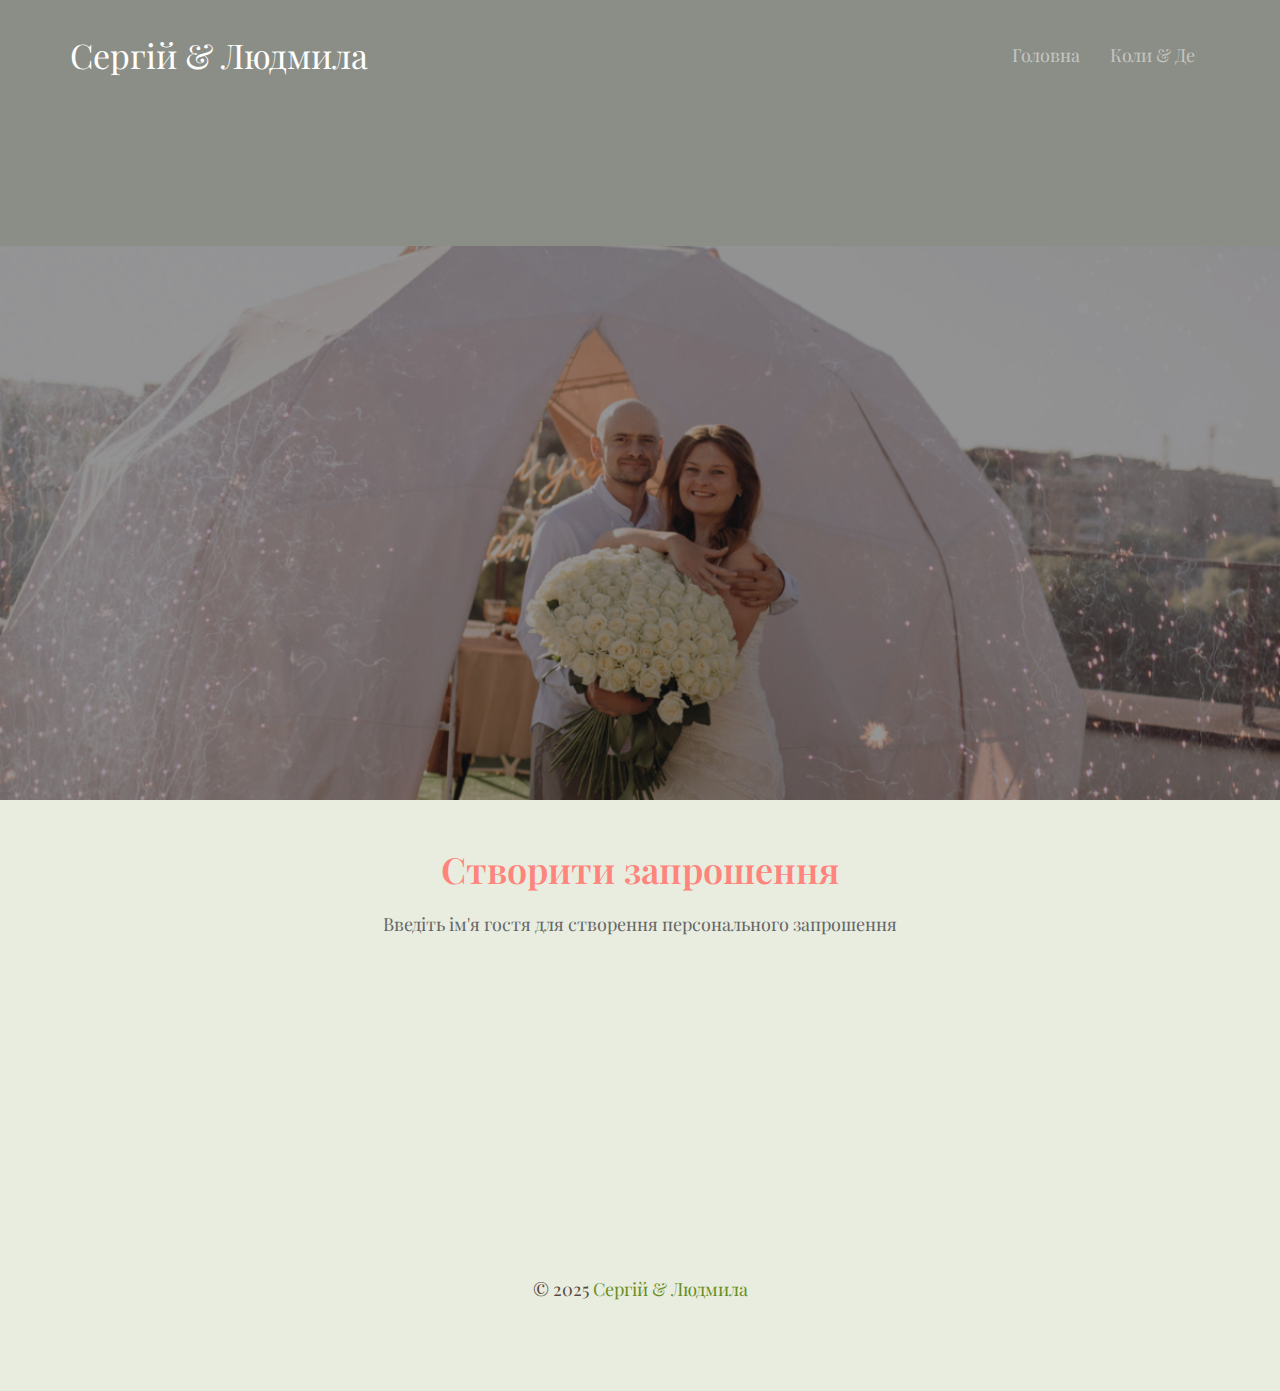
<file: generator.html>
<!DOCTYPE html>
<!--[if lt IE 7]>      <html class="no-js lt-ie9 lt-ie8 lt-ie7"> <![endif]-->
<!--[if IE 7]>         <html class="no-js lt-ie9 lt-ie8"> <![endif]-->
<!--[if IE 8]>         <html class="no-js lt-ie9"> <![endif]-->
<!--[if gt IE 8]><!--> <html class="no-js"> <!--<![endif]-->
	<head>
		
	<meta charset="utf-8">
	<meta http-equiv="X-UA-Compatible" content="IE=edge">
	<title>Генератор запрошень - Сергій &amp; Людмила</title>
	<meta name="viewport" content="width=device-width, initial-scale=1">

	<meta name="robots" content="noindex, nofollow, noarchive, nosnippet" />
	<meta name="googlebot" content="noindex, nofollow" />
	<meta name="bingbot" content="noindex, nofollow" />

  <!-- 
	//////////////////////////////////////////////////////

	ГЕНЕРАТОР ЗАПРОШЕНЬ СЕРГІЯ ТА ЛЮДМИЛИ
		
	//////////////////////////////////////////////////////
	 -->

  	<!-- Facebook and Twitter integration -->
	<meta property="og:title" content=""/>
	<meta property="og:image" content=""/>
	<meta property="og:url" content=""/>
	<meta property="og:site_name" content=""/>
	<meta property="og:description" content=""/>
	<meta name="twitter:title" content="" />
	<meta name="twitter:image" content="" />
	<meta name="twitter:url" content="" />
	<meta name="twitter:card" content="" />

	<!-- Place favicon.ico and apple-touch-icon.png in the root directory -->
	<link rel="shortcut icon" href="favicon.ico">
	<link rel="icon" type="image/png" sizes="16x16" href="favicon-16x16.png">
	<link rel="icon" type="image/png" sizes="32x32" href="favicon-32x32.png">
	<link rel="apple-touch-icon" href="apple-touch-icon.png">

	<link href='https://fonts.googleapis.com/css?family=Source+Sans+Pro:400,300,600,400italic,700' rel='stylesheet' type='text/css'>
	<link href="https://fonts.googleapis.com/css?family=Playfair+Display:400,400i,700,700i&display=swap" rel="stylesheet">
	
	<!-- Animate.css -->
	<link rel="stylesheet" href="css/animate.css">
	<!-- Icomoon Icon Fonts-->
	<link rel="stylesheet" href="css/icomoon.css">
	<!-- Simple Line Icons -->
	<link rel="stylesheet" href="css/simple-line-icons.css">
	<!-- Owl Carousel -->
	<link rel="stylesheet" href="css/owl.carousel.min.css">
	<link rel="stylesheet" href="css/owl.theme.default.min.css">
	<!-- Magnific popup  -->
	<link rel="stylesheet" href="css/magnific-popup.css">
	<!-- Bootstrap  -->
	<link rel="stylesheet" href="css/bootstrap.css">
	
	<link rel="stylesheet" href="css/style.css?v=1.2">
	<link rel="stylesheet" href="css/generator.css?v=1.0">

	<!-- Modernizr JS -->
	<script src="js/modernizr-2.6.2.min.js"></script>
	<!-- FOR IE9 below -->
	<!--[if lt IE 9]>
	<script src="js/respond.min.js"></script>
	<![endif]-->

	</head>
	<body>
	<header role="banner" id="qbootstrap-header">
		<div class="container">
			<nav class="navbar navbar-default">
	        <div class="navbar-header">
	        	<!-- Mobile Toggle Menu Button -->
				<a href="#" class="js-qbootstrap-nav-toggle qbootstrap-nav-toggle" data-toggle="collapse" data-target="#navbar" aria-expanded="false" aria-controls="navbar"><i></i></a>
	          	<a class="navbar-brand" href="index.html">Сергій &amp; Людмила</a> 
	        </div>
	        <div id="navbar" class="navbar-collapse collapse">
	          <ul class="nav navbar-nav navbar-right">
				<li><a href="index.html"><span>Головна</span></a></li>
	            <li><a href="index.html#qbootstrap-when-where"><span>Коли &amp; Де</span></a></li>
	          </ul>
	        </div>
		    </nav>
	  </div>
	</header>
	
	<div class="qbootstrap-hero" data-section="home">
		<div class="qbootstrap-overlay"></div>
		<div class="qbootstrap-cover text-center" data-stellar-background-ratio="0.5" style="background-image: url(images/cover_bg_3.jpg);">
			<div class="display-t">
				<div class="display-tc">
					<div class="container">
						<div class="col-md-10 col-md-offset-1">
							<div class="animate-box svg-sm colored">
								<h1 class="holder"><span>Генератор запрошень</span></h1>
								<h2>Створіть персональне запрошення</h2>
								<p>Для ваших гостей</p>
							</div>
						</div>
					</div>
				</div>
			</div>
		</div>
	</div>

	<div id="qbootstrap-generator" data-section="generator" class="qbootstrap-section-gray">
		<div class="container">
			<div class="generator-header">
				<h2>Створити запрошення</h2>
				<p>Введіть ім'я гостя для створення персонального запрошення</p>
			</div>
			
			<div class="row animate-box">
				<div class="col-md-6 col-md-offset-3">
					<div class="generator-form">
						<div class="form-group">
							<input type="text" class="form-control" id="guest-name-input" placeholder="Введіть ім'я гостя">
						</div>
						<div class="text-center">
							<button type="button" class="btn generator-btn" onclick="generateInvitation()">
								<i class="icon-heart"></i> Створити запрошення
							</button>
						</div>
					</div>
					
					<div id="invitation-result" class="result-container" style="display: none;">
						<div class="text-center">
							<h3 class="success-message">Ваше запрошення готове!</h3>
							<div class="result-link">
								<strong>Посилання:</strong><br>
								<span id="generated-link"></span>
							</div>
							<div>
								<button type="button" class="btn copy-btn" onclick="copyInvitationLink()">
									<i class="icon-copy"></i> Копіювати посилання
								</button>
							</div>
						</div>
					</div>
				</div>
			</div>
		</div>
	</div>

	<footer id="footer" role="contentinfo">
		<div class="container">
			<div class="row row-bottom-padded-sm">
				<div class="col-md-12">
					<p class="copyright text-center">&copy; 2025 <a href="index.html">Сергій &amp; Людмила</a></p>
				</div>
			</div>
		</div>
	</footer>
	
	
	<!-- jQuery -->
	<script src="js/jquery.min.js"></script>
	<!-- jQuery Easing -->
	<script src="js/jquery.easing.1.3.js"></script>
	<!-- Bootstrap -->
	<script src="js/bootstrap.min.js"></script>
	<!-- Waypoints -->
	<script src="js/jquery.waypoints.min.js"></script>
	<!-- YTPlayer -->
	<script src="js/jquery.mb.YTPlayer.min.js"></script>
	<!-- Flexslider -->
	<script src="js/jquery.flexslider-min.js"></script>
	<!-- Owl Carousel -->
	<script src="js/owl.carousel.min.js"></script>
	<!-- Parallax -->
	<script src="js/jquery.stellar.min.js"></script>
	<!-- Magnific Popup -->
	<script src="js/jquery.magnific-popup.min.js"></script>
	<script src="js/magnific-popup-options.js"></script>
	<!-- Main JS (Do not remove) -->
	<script src="js/main.js"></script>
	<!-- Generator JS -->
	<script src="js/generator.js"></script>

	</body>
</html>
</file>
<file: css/icomoon.css>
@font-face {
	font-family: 'icomoon';
	src:url('../fonts/icomoon/icomoon.eot?qtatmt');
	src:url('../fonts/icomoon/icomoon.eot?qtatmt#iefix') format('embedded-opentype'),
		url('../fonts/icomoon/icomoon.ttf?qtatmt') format('truetype'),
		url('../fonts/icomoon/icomoon.woff?qtatmt') format('woff'),
		url('../fonts/icomoon/icomoon.svg?qtatmt#icomoon') format('svg');
	font-weight: normal;
	font-style: normal;
}

[class^="icon-"], [class*=" icon-"] {
	font-family: 'icomoon';
	speak: none;
	font-style: normal;
	font-weight: normal;
	font-variant: normal;
	text-transform: none;
	line-height: 1;

	/* Better Font Rendering =========== */
	-webkit-font-smoothing: antialiased;
	-moz-osx-font-smoothing: grayscale;
}

.icon-glass:before {
	content: "\f000";
}
.icon-music:before {
	content: "\f001";
}
.icon-search2:before {
	content: "\f002";
}
.icon-envelope-o:before {
	content: "\f003";
}
.icon-heart:before {
	content: "\f004";
}
.icon-star:before {
	content: "\f005";
}
.icon-star-o:before {
	content: "\f006";
}
.icon-user:before {
	content: "\f007";
}
.icon-film:before {
	content: "\f008";
}
.icon-th-large:before {
	content: "\f009";
}
.icon-th:before {
	content: "\f00a";
}
.icon-th-list:before {
	content: "\f00b";
}
.icon-check:before {
	content: "\f00c";
}
.icon-close:before {
	content: "\f00d";
}
.icon-remove:before {
	content: "\f00d";
}
.icon-times:before {
	content: "\f00d";
}
.icon-search-plus:before {
	content: "\f00e";
}
.icon-search-minus:before {
	content: "\f010";
}
.icon-power-off:before {
	content: "\f011";
}
.icon-signal:before {
	content: "\f012";
}
.icon-cog:before {
	content: "\f013";
}
.icon-gear:before {
	content: "\f013";
}
.icon-trash-o:before {
	content: "\f014";
}
.icon-home:before {
	content: "\f015";
}
.icon-file-o:before {
	content: "\f016";
}
.icon-clock-o:before {
	content: "\f017";
}
.icon-road:before {
	content: "\f018";
}
.icon-download:before {
	content: "\f019";
}
.icon-arrow-circle-o-down:before {
	content: "\f01a";
}
.icon-arrow-circle-o-up:before {
	content: "\f01b";
}
.icon-inbox:before {
	content: "\f01c";
}
.icon-play-circle-o:before {
	content: "\f01d";
}
.icon-repeat2:before {
	content: "\f01e";
}
.icon-rotate-right:before {
	content: "\f01e";
}
.icon-refresh:before {
	content: "\f021";
}
.icon-list-alt:before {
	content: "\f022";
}
.icon-lock:before {
	content: "\f023";
}
.icon-flag:before {
	content: "\f024";
}
.icon-headphones:before {
	content: "\f025";
}
.icon-volume-off:before {
	content: "\f026";
}
.icon-volume-down:before {
	content: "\f027";
}
.icon-volume-up:before {
	content: "\f028";
}
.icon-qrcode:before {
	content: "\f029";
}
.icon-barcode:before {
	content: "\f02a";
}
.icon-tag:before {
	content: "\f02b";
}
.icon-tags:before {
	content: "\f02c";
}
.icon-book:before {
	content: "\f02d";
}
.icon-bookmark:before {
	content: "\f02e";
}
.icon-print:before {
	content: "\f02f";
}
.icon-camera:before {
	content: "\f030";
}
.icon-font:before {
	content: "\f031";
}
.icon-bold:before {
	content: "\f032";
}
.icon-italic:before {
	content: "\f033";
}
.icon-text-height:before {
	content: "\f034";
}
.icon-text-width:before {
	content: "\f035";
}
.icon-align-left:before {
	content: "\f036";
}
.icon-align-center2:before {
	content: "\f037";
}
.icon-align-right:before {
	content: "\f038";
}
.icon-align-justify2:before {
	content: "\f039";
}
.icon-list:before {
	content: "\f03a";
}
.icon-dedent:before {
	content: "\f03b";
}
.icon-outdent:before {
	content: "\f03b";
}
.icon-indent:before {
	content: "\f03c";
}
.icon-video-camera:before {
	content: "\f03d";
}
.icon-image:before {
	content: "\f03e";
}
.icon-photo:before {
	content: "\f03e";
}
.icon-picture-o:before {
	content: "\f03e";
}
.icon-pencil:before {
	content: "\f040";
}
.icon-map-marker:before {
	content: "\f041";
}
.icon-adjust:before {
	content: "\f042";
}
.icon-tint:before {
	content: "\f043";
}
.icon-edit:before {
	content: "\f044";
}
.icon-pencil-square-o:before {
	content: "\f044";
}
.icon-share-square-o:before {
	content: "\f045";
}
.icon-check-square-o:before {
	content: "\f046";
}
.icon-arrows:before {
	content: "\f047";
}
.icon-step-backward:before {
	content: "\f048";
}
.icon-fast-backward:before {
	content: "\f049";
}
.icon-backward:before {
	content: "\f04a";
}
.icon-play2:before {
	content: "\f04b";
}
.icon-pause2:before {
	content: "\f04c";
}
.icon-stop2:before {
	content: "\f04d";
}
.icon-forward:before {
	content: "\f04e";
}
.icon-fast-forward2:before {
	content: "\f050";
}
.icon-step-forward:before {
	content: "\f051";
}
.icon-eject:before {
	content: "\f052";
}
.icon-chevron-left:before {
	content: "\f053";
}
.icon-chevron-right:before {
	content: "\f054";
}
.icon-plus-circle:before {
	content: "\f055";
}
.icon-minus-circle:before {
	content: "\f056";
}
.icon-times-circle:before {
	content: "\f057";
}
.icon-check-circle:before {
	content: "\f058";
}
.icon-question-circle:before {
	content: "\f059";
}
.icon-info-circle:before {
	content: "\f05a";
}
.icon-crosshairs:before {
	content: "\f05b";
}
.icon-times-circle-o:before {
	content: "\f05c";
}
.icon-check-circle-o:before {
	content: "\f05d";
}
.icon-ban2:before {
	content: "\f05e";
}
.icon-arrow-left:before {
	content: "\f060";
}
.icon-arrow-right:before {
	content: "\f061";
}
.icon-arrow-up:before {
	content: "\f062";
}
.icon-arrow-down:before {
	content: "\f063";
}
.icon-mail-forward:before {
	content: "\f064";
}
.icon-share:before {
	content: "\f064";
}
.icon-expand2:before {
	content: "\f065";
}
.icon-compress:before {
	content: "\f066";
}
.icon-plus:before {
	content: "\f067";
}
.icon-minus:before {
	content: "\f068";
}
.icon-asterisk:before {
	content: "\f069";
}
.icon-exclamation-circle:before {
	content: "\f06a";
}
.icon-gift:before {
	content: "\f06b";
}
.icon-leaf:before {
	content: "\f06c";
}
.icon-fire:before {
	content: "\f06d";
}
.icon-eye:before {
	content: "\f06e";
}
.icon-eye-slash:before {
	content: "\f070";
}
.icon-exclamation-triangle:before {
	content: "\f071";
}
.icon-warning:before {
	content: "\f071";
}
.icon-plane:before {
	content: "\f072";
}
.icon-calendar:before {
	content: "\f073";
}
.icon-random:before {
	content: "\f074";
}
.icon-comment:before {
	content: "\f075";
}
.icon-magnet:before {
	content: "\f076";
}
.icon-chevron-up:before {
	content: "\f077";
}
.icon-chevron-down:before {
	content: "\f078";
}
.icon-retweet:before {
	content: "\f079";
}
.icon-shopping-cart:before {
	content: "\f07a";
}
.icon-folder:before {
	content: "\f07b";
}
.icon-folder-open:before {
	content: "\f07c";
}
.icon-arrows-v:before {
	content: "\f07d";
}
.icon-arrows-h:before {
	content: "\f07e";
}
.icon-bar-chart:before {
	content: "\f080";
}
.icon-bar-chart-o:before {
	content: "\f080";
}
.icon-twitter-square:before {
	content: "\f081";
}
.icon-facebook-square:before {
	content: "\f082";
}
.icon-camera-retro:before {
	content: "\f083";
}
.icon-key:before {
	content: "\f084";
}
.icon-cogs:before {
	content: "\f085";
}
.icon-gears:before {
	content: "\f085";
}
.icon-comments:before {
	content: "\f086";
}
.icon-thumbs-o-up:before {
	content: "\f087";
}
.icon-thumbs-o-down:before {
	content: "\f088";
}
.icon-star-half:before {
	content: "\f089";
}
.icon-heart-o:before {
	content: "\f08a";
}
.icon-sign-out:before {
	content: "\f08b";
}
.icon-linkedin-square:before {
	content: "\f08c";
}
.icon-thumb-tack:before {
	content: "\f08d";
}
.icon-external-link:before {
	content: "\f08e";
}
.icon-sign-in:before {
	content: "\f090";
}
.icon-trophy:before {
	content: "\f091";
}
.icon-github-square:before {
	content: "\f092";
}
.icon-upload:before {
	content: "\f093";
}
.icon-lemon-o:before {
	content: "\f094";
}
.icon-phone:before {
	content: "\f095";
}
.icon-square-o:before {
	content: "\f096";
}
.icon-bookmark-o:before {
	content: "\f097";
}
.icon-phone-square:before {
	content: "\f098";
}
.icon-twitter:before {
	content: "\f099";
}
.icon-facebook:before {
	content: "\f09a";
}
.icon-facebook-f:before {
	content: "\f09a";
}
.icon-github:before {
	content: "\f09b";
}
.icon-unlock2:before {
	content: "\f09c";
}
.icon-credit-card:before {
	content: "\f09d";
}
.icon-feed:before {
	content: "\f09e";
}
.icon-rss:before {
	content: "\f09e";
}
.icon-hdd-o:before {
	content: "\f0a0";
}
.icon-bullhorn:before {
	content: "\f0a1";
}
.icon-bell-o:before {
	content: "\f0a2";
}
.icon-certificate:before {
	content: "\f0a3";
}
.icon-hand-o-right:before {
	content: "\f0a4";
}
.icon-hand-o-left:before {
	content: "\f0a5";
}
.icon-hand-o-up:before {
	content: "\f0a6";
}
.icon-hand-o-down:before {
	content: "\f0a7";
}
.icon-arrow-circle-left:before {
	content: "\f0a8";
}
.icon-arrow-circle-right:before {
	content: "\f0a9";
}
.icon-arrow-circle-up:before {
	content: "\f0aa";
}
.icon-arrow-circle-down:before {
	content: "\f0ab";
}
.icon-globe:before {
	content: "\f0ac";
}
.icon-wrench:before {
	content: "\f0ad";
}
.icon-tasks:before {
	content: "\f0ae";
}
.icon-filter:before {
	content: "\f0b0";
}
.icon-briefcase:before {
	content: "\f0b1";
}
.icon-arrows-alt:before {
	content: "\f0b2";
}
.icon-group:before {
	content: "\f0c0";
}
.icon-users:before {
	content: "\f0c0";
}
.icon-chain:before {
	content: "\f0c1";
}
.icon-link:before {
	content: "\f0c1";
}
.icon-cloud:before {
	content: "\f0c2";
}
.icon-flask:before {
	content: "\f0c3";
}
.icon-cut:before {
	content: "\f0c4";
}
.icon-scissors:before {
	content: "\f0c4";
}
.icon-copy:before {
	content: "\f0c5";
}
.icon-files-o:before {
	content: "\f0c5";
}
.icon-paperclip:before {
	content: "\f0c6";
}
.icon-floppy-o:before {
	content: "\f0c7";
}
.icon-save:before {
	content: "\f0c7";
}
.icon-square:before {
	content: "\f0c8";
}
.icon-bars:before {
	content: "\f0c9";
}
.icon-navicon:before {
	content: "\f0c9";
}
.icon-reorder:before {
	content: "\f0c9";
}
.icon-list-ul:before {
	content: "\f0ca";
}
.icon-list-ol:before {
	content: "\f0cb";
}
.icon-strikethrough:before {
	content: "\f0cc";
}
.icon-underline:before {
	content: "\f0cd";
}
.icon-table:before {
	content: "\f0ce";
}
.icon-magic:before {
	content: "\f0d0";
}
.icon-truck:before {
	content: "\f0d1";
}
.icon-pinterest:before {
	content: "\f0d2";
}
.icon-pinterest-square:before {
	content: "\f0d3";
}
.icon-google-plus-square:before {
	content: "\f0d4";
}
.icon-google-plus:before {
	content: "\f0d5";
}
.icon-money:before {
	content: "\f0d6";
}
.icon-caret-down:before {
	content: "\f0d7";
}
.icon-caret-up:before {
	content: "\f0d8";
}
.icon-caret-left:before {
	content: "\f0d9";
}
.icon-caret-right:before {
	content: "\f0da";
}
.icon-columns2:before {
	content: "\f0db";
}
.icon-sort:before {
	content: "\f0dc";
}
.icon-unsorted:before {
	content: "\f0dc";
}
.icon-sort-desc:before {
	content: "\f0dd";
}
.icon-sort-down:before {
	content: "\f0dd";
}
.icon-sort-asc:before {
	content: "\f0de";
}
.icon-sort-up:before {
	content: "\f0de";
}
.icon-envelope:before {
	content: "\f0e0";
}
.icon-linkedin:before {
	content: "\f0e1";
}
.icon-rotate-left:before {
	content: "\f0e2";
}
.icon-undo:before {
	content: "\f0e2";
}
.icon-gavel:before {
	content: "\f0e3";
}
.icon-legal:before {
	content: "\f0e3";
}
.icon-dashboard:before {
	content: "\f0e4";
}
.icon-tachometer:before {
	content: "\f0e4";
}
.icon-comment-o:before {
	content: "\f0e5";
}
.icon-comments-o:before {
	content: "\f0e6";
}
.icon-bolt:before {
	content: "\f0e7";
}
.icon-flash:before {
	content: "\f0e7";
}
.icon-sitemap:before {
	content: "\f0e8";
}
.icon-umbrella2:before {
	content: "\f0e9";
}
.icon-clipboard:before {
	content: "\f0ea";
}
.icon-paste:before {
	content: "\f0ea";
}
.icon-lightbulb-o:before {
	content: "\f0eb";
}
.icon-exchange:before {
	content: "\f0ec";
}
.icon-cloud-download2:before {
	content: "\f0ed";
}
.icon-cloud-upload2:before {
	content: "\f0ee";
}
.icon-user-md:before {
	content: "\f0f0";
}
.icon-stethoscope:before {
	content: "\f0f1";
}
.icon-suitcase:before {
	content: "\f0f2";
}
.icon-bell:before {
	content: "\f0f3";
}
.icon-coffee:before {
	content: "\f0f4";
}
.icon-cutlery:before {
	content: "\f0f5";
}
.icon-file-text-o:before {
	content: "\f0f6";
}
.icon-building-o:before {
	content: "\f0f7";
}
.icon-hospital-o:before {
	content: "\f0f8";
}
.icon-ambulance:before {
	content: "\f0f9";
}
.icon-medkit:before {
	content: "\f0fa";
}
.icon-fighter-jet:before {
	content: "\f0fb";
}
.icon-beer:before {
	content: "\f0fc";
}
.icon-h-square:before {
	content: "\f0fd";
}
.icon-plus-square:before {
	content: "\f0fe";
}
.icon-angle-double-left:before {
	content: "\f100";
}
.icon-angle-double-right:before {
	content: "\f101";
}
.icon-angle-double-up:before {
	content: "\f102";
}
.icon-angle-double-down:before {
	content: "\f103";
}
.icon-angle-left:before {
	content: "\f104";
}
.icon-angle-right:before {
	content: "\f105";
}
.icon-angle-up:before {
	content: "\f106";
}
.icon-angle-down:before {
	content: "\f107";
}
.icon-desktop:before {
	content: "\f108";
}
.icon-laptop:before {
	content: "\f109";
}
.icon-tablet:before {
	content: "\f10a";
}
.icon-mobile:before {
	content: "\f10b";
}
.icon-mobile-phone:before {
	content: "\f10b";
}
.icon-circle-o:before {
	content: "\f10c";
}
.icon-quote-left:before {
	content: "\f10d";
}
.icon-quote-right:before {
	content: "\f10e";
}
.icon-spinner:before {
	content: "\f110";
}
.icon-circle:before {
	content: "\f111";
}
.icon-mail-reply:before {
	content: "\f112";
}
.icon-reply:before {
	content: "\f112";
}
.icon-github-alt:before {
	content: "\f113";
}
.icon-folder-o:before {
	content: "\f114";
}
.icon-folder-open-o:before {
	content: "\f115";
}
.icon-smile-o:before {
	content: "\f118";
}
.icon-frown-o:before {
	content: "\f119";
}
.icon-meh-o:before {
	content: "\f11a";
}
.icon-gamepad:before {
	content: "\f11b";
}
.icon-keyboard-o:before {
	content: "\f11c";
}
.icon-flag-o:before {
	content: "\f11d";
}
.icon-flag-checkered:before {
	content: "\f11e";
}
.icon-terminal:before {
	content: "\f120";
}
.icon-code:before {
	content: "\f121";
}
.icon-mail-reply-all:before {
	content: "\f122";
}
.icon-reply-all:before {
	content: "\f122";
}
.icon-star-half-empty:before {
	content: "\f123";
}
.icon-star-half-full:before {
	content: "\f123";
}
.icon-star-half-o:before {
	content: "\f123";
}
.icon-location-arrow:before {
	content: "\f124";
}
.icon-crop:before {
	content: "\f125";
}
.icon-code-fork:before {
	content: "\f126";
}
.icon-chain-broken:before {
	content: "\f127";
}
.icon-unlink:before {
	content: "\f127";
}
.icon-question:before {
	content: "\f128";
}
.icon-info:before {
	content: "\f129";
}
.icon-exclamation:before {
	content: "\f12a";
}
.icon-superscript:before {
	content: "\f12b";
}
.icon-subscript:before {
	content: "\f12c";
}
.icon-eraser:before {
	content: "\f12d";
}
.icon-puzzle-piece:before {
	content: "\f12e";
}
.icon-microphone2:before {
	content: "\f130";
}
.icon-microphone-slash:before {
	content: "\f131";
}
.icon-shield:before {
	content: "\f132";
}
.icon-calendar-o:before {
	content: "\f133";
}
.icon-fire-extinguisher:before {
	content: "\f134";
}
.icon-rocket:before {
	content: "\f135";
}
.icon-maxcdn:before {
	content: "\f136";
}
.icon-chevron-circle-left:before {
	content: "\f137";
}
.icon-chevron-circle-right:before {
	content: "\f138";
}
.icon-chevron-circle-up:before {
	content: "\f139";
}
.icon-chevron-circle-down:before {
	content: "\f13a";
}
.icon-html5:before {
	content: "\f13b";
}
.icon-css3:before {
	content: "\f13c";
}
.icon-anchor2:before {
	content: "\f13d";
}
.icon-unlock-alt:before {
	content: "\f13e";
}
.icon-bullseye:before {
	content: "\f140";
}
.icon-ellipsis-h:before {
	content: "\f141";
}
.icon-ellipsis-v:before {
	content: "\f142";
}
.icon-rss-square:before {
	content: "\f143";
}
.icon-play-circle:before {
	content: "\f144";
}
.icon-ticket:before {
	content: "\f145";
}
.icon-minus-square:before {
	content: "\f146";
}
.icon-minus-square-o:before {
	content: "\f147";
}
.icon-level-up:before {
	content: "\f148";
}
.icon-level-down:before {
	content: "\f149";
}
.icon-check-square:before {
	content: "\f14a";
}
.icon-pencil-square:before {
	content: "\f14b";
}
.icon-external-link-square:before {
	content: "\f14c";
}
.icon-share-square:before {
	content: "\f14d";
}
.icon-compass:before {
	content: "\f14e";
}
.icon-caret-square-o-down:before {
	content: "\f150";
}
.icon-toggle-down:before {
	content: "\f150";
}
.icon-caret-square-o-up:before {
	content: "\f151";
}
.icon-toggle-up:before {
	content: "\f151";
}
.icon-caret-square-o-right:before {
	content: "\f152";
}
.icon-toggle-right:before {
	content: "\f152";
}
.icon-eur:before {
	content: "\f153";
}
.icon-euro:before {
	content: "\f153";
}
.icon-gbp:before {
	content: "\f154";
}
.icon-dollar:before {
	content: "\f155";
}
.icon-usd:before {
	content: "\f155";
}
.icon-inr:before {
	content: "\f156";
}
.icon-rupee:before {
	content: "\f156";
}
.icon-cny:before {
	content: "\f157";
}
.icon-jpy:before {
	content: "\f157";
}
.icon-rmb:before {
	content: "\f157";
}
.icon-yen:before {
	content: "\f157";
}
.icon-rouble:before {
	content: "\f158";
}
.icon-rub:before {
	content: "\f158";
}
.icon-ruble:before {
	content: "\f158";
}
.icon-krw:before {
	content: "\f159";
}
.icon-won:before {
	content: "\f159";
}
.icon-bitcoin:before {
	content: "\f15a";
}
.icon-btc:before {
	content: "\f15a";
}
.icon-file2:before {
	content: "\f15b";
}
.icon-file-text:before {
	content: "\f15c";
}
.icon-sort-alpha-asc:before {
	content: "\f15d";
}
.icon-sort-alpha-desc:before {
	content: "\f15e";
}
.icon-sort-amount-asc:before {
	content: "\f160";
}
.icon-sort-amount-desc:before {
	content: "\f161";
}
.icon-sort-numeric-asc:before {
	content: "\f162";
}
.icon-sort-numeric-desc:before {
	content: "\f163";
}
.icon-thumbs-up:before {
	content: "\f164";
}
.icon-thumbs-down:before {
	content: "\f165";
}
.icon-youtube-square:before {
	content: "\f166";
}
.icon-youtube:before {
	content: "\f167";
}
.icon-xing:before {
	content: "\f168";
}
.icon-xing-square:before {
	content: "\f169";
}
.icon-youtube-play:before {
	content: "\f16a";
}
.icon-dropbox:before {
	content: "\f16b";
}
.icon-stack-overflow:before {
	content: "\f16c";
}
.icon-instagram:before {
	content: "\f16d";
}
.icon-flickr:before {
	content: "\f16e";
}
.icon-adn:before {
	content: "\f170";
}
.icon-bitbucket:before {
	content: "\f171";
}
.icon-bitbucket-square:before {
	content: "\f172";
}
.icon-tumblr:before {
	content: "\f173";
}
.icon-tumblr-square:before {
	content: "\f174";
}
.icon-long-arrow-down:before {
	content: "\f175";
}
.icon-long-arrow-up:before {
	content: "\f176";
}
.icon-long-arrow-left:before {
	content: "\f177";
}
.icon-long-arrow-right:before {
	content: "\f178";
}
.icon-apple:before {
	content: "\f179";
}
.icon-windows:before {
	content: "\f17a";
}
.icon-android:before {
	content: "\f17b";
}
.icon-linux:before {
	content: "\f17c";
}
.icon-dribbble:before {
	content: "\f17d";
}
.icon-skype:before {
	content: "\f17e";
}
.icon-foursquare:before {
	content: "\f180";
}
.icon-trello:before {
	content: "\f181";
}
.icon-female:before {
	content: "\f182";
}
.icon-male:before {
	content: "\f183";
}
.icon-gittip:before {
	content: "\f184";
}
.icon-gratipay:before {
	content: "\f184";
}
.icon-sun-o:before {
	content: "\f185";
}
.icon-moon-o:before {
	content: "\f186";
}
.icon-archive:before {
	content: "\f187";
}
.icon-bug:before {
	content: "\f188";
}
.icon-vk:before {
	content: "\f189";
}
.icon-weibo:before {
	content: "\f18a";
}
.icon-renren:before {
	content: "\f18b";
}
.icon-pagelines:before {
	content: "\f18c";
}
.icon-stack-exchange:before {
	content: "\f18d";
}
.icon-arrow-circle-o-right:before {
	content: "\f18e";
}
.icon-arrow-circle-o-left:before {
	content: "\f190";
}
.icon-caret-square-o-left:before {
	content: "\f191";
}
.icon-toggle-left:before {
	content: "\f191";
}
.icon-dot-circle-o:before {
	content: "\f192";
}
.icon-wheelchair:before {
	content: "\f193";
}
.icon-vimeo-square:before {
	content: "\f194";
}
.icon-try:before {
	content: "\f195";
}
.icon-turkish-lira:before {
	content: "\f195";
}
.icon-plus-square-o:before {
	content: "\f196";
}
.icon-space-shuttle:before {
	content: "\f197";
}
.icon-slack:before {
	content: "\f198";
}
.icon-envelope-square:before {
	content: "\f199";
}
.icon-wordpress:before {
	content: "\f19a";
}
.icon-openid:before {
	content: "\f19b";
}
.icon-bank:before {
	content: "\f19c";
}
.icon-institution:before {
	content: "\f19c";
}
.icon-university:before {
	content: "\f19c";
}
.icon-graduation-cap:before {
	content: "\f19d";
}
.icon-mortar-board:before {
	content: "\f19d";
}
.icon-yahoo:before {
	content: "\f19e";
}
.icon-google:before {
	content: "\f1a0";
}
.icon-reddit:before {
	content: "\f1a1";
}
.icon-reddit-square:before {
	content: "\f1a2";
}
.icon-stumbleupon-circle:before {
	content: "\f1a3";
}
.icon-stumbleupon:before {
	content: "\f1a4";
}
.icon-delicious:before {
	content: "\f1a5";
}
.icon-digg:before {
	content: "\f1a6";
}
.icon-pied-piper:before {
	content: "\f1a7";
}
.icon-pied-piper-alt:before {
	content: "\f1a8";
}
.icon-drupal:before {
	content: "\f1a9";
}
.icon-joomla:before {
	content: "\f1aa";
}
.icon-language:before {
	content: "\f1ab";
}
.icon-fax:before {
	content: "\f1ac";
}
.icon-building:before {
	content: "\f1ad";
}
.icon-child:before {
	content: "\f1ae";
}
.icon-paw:before {
	content: "\f1b0";
}
.icon-spoon:before {
	content: "\f1b1";
}
.icon-cube:before {
	content: "\f1b2";
}
.icon-cubes:before {
	content: "\f1b3";
}
.icon-behance:before {
	content: "\f1b4";
}
.icon-behance-square:before {
	content: "\f1b5";
}
.icon-steam:before {
	content: "\f1b6";
}
.icon-steam-square:before {
	content: "\f1b7";
}
.icon-recycle:before {
	content: "\f1b8";
}
.icon-automobile:before {
	content: "\f1b9";
}
.icon-car:before {
	content: "\f1b9";
}
.icon-cab:before {
	content: "\f1ba";
}
.icon-taxi:before {
	content: "\f1ba";
}
.icon-tree:before {
	content: "\f1bb";
}
.icon-spotify:before {
	content: "\f1bc";
}
.icon-deviantart:before {
	content: "\f1bd";
}
.icon-soundcloud:before {
	content: "\f1be";
}
.icon-database:before {
	content: "\f1c0";
}
.icon-file-pdf-o:before {
	content: "\f1c1";
}
.icon-file-word-o:before {
	content: "\f1c2";
}
.icon-file-excel-o:before {
	content: "\f1c3";
}
.icon-file-powerpoint-o:before {
	content: "\f1c4";
}
.icon-file-image-o:before {
	content: "\f1c5";
}
.icon-file-photo-o:before {
	content: "\f1c5";
}
.icon-file-picture-o:before {
	content: "\f1c5";
}
.icon-file-archive-o:before {
	content: "\f1c6";
}
.icon-file-zip-o:before {
	content: "\f1c6";
}
.icon-file-audio-o:before {
	content: "\f1c7";
}
.icon-file-sound-o:before {
	content: "\f1c7";
}
.icon-file-movie-o:before {
	content: "\f1c8";
}
.icon-file-video-o:before {
	content: "\f1c8";
}
.icon-file-code-o:before {
	content: "\f1c9";
}
.icon-vine:before {
	content: "\f1ca";
}
.icon-codepen:before {
	content: "\f1cb";
}
.icon-jsfiddle:before {
	content: "\f1cc";
}
.icon-life-bouy:before {
	content: "\f1cd";
}
.icon-life-buoy:before {
	content: "\f1cd";
}
.icon-life-ring:before {
	content: "\f1cd";
}
.icon-life-saver:before {
	content: "\f1cd";
}
.icon-support:before {
	content: "\f1cd";
}
.icon-circle-o-notch:before {
	content: "\f1ce";
}
.icon-ra:before {
	content: "\f1d0";
}
.icon-rebel:before {
	content: "\f1d0";
}
.icon-empire:before {
	content: "\f1d1";
}
.icon-ge:before {
	content: "\f1d1";
}
.icon-git-square:before {
	content: "\f1d2";
}
.icon-git:before {
	content: "\f1d3";
}
.icon-hacker-news:before {
	content: "\f1d4";
}
.icon-y-combinator-square:before {
	content: "\f1d4";
}
.icon-yc-square:before {
	content: "\f1d4";
}
.icon-tencent-weibo:before {
	content: "\f1d5";
}
.icon-qq:before {
	content: "\f1d6";
}
.icon-wechat:before {
	content: "\f1d7";
}
.icon-weixin:before {
	content: "\f1d7";
}
.icon-paper-plane:before {
	content: "\f1d8";
}
.icon-send:before {
	content: "\f1d8";
}
.icon-paper-plane-o:before {
	content: "\f1d9";
}
.icon-send-o:before {
	content: "\f1d9";
}
.icon-history:before {
	content: "\f1da";
}
.icon-circle-thin:before {
	content: "\f1db";
}
.icon-header:before {
	content: "\f1dc";
}
.icon-paragraph2:before {
	content: "\f1dd";
}
.icon-sliders:before {
	content: "\f1de";
}
.icon-share-alt:before {
	content: "\f1e0";
}
.icon-share-alt-square:before {
	content: "\f1e1";
}
.icon-bomb:before {
	content: "\f1e2";
}
.icon-futbol-o:before {
	content: "\f1e3";
}
.icon-soccer-ball-o:before {
	content: "\f1e3";
}
.icon-tty:before {
	content: "\f1e4";
}
.icon-binoculars:before {
	content: "\f1e5";
}
.icon-plug:before {
	content: "\f1e6";
}
.icon-slideshare:before {
	content: "\f1e7";
}
.icon-twitch:before {
	content: "\f1e8";
}
.icon-yelp:before {
	content: "\f1e9";
}
.icon-newspaper-o:before {
	content: "\f1ea";
}
.icon-wifi:before {
	content: "\f1eb";
}
.icon-calculator:before {
	content: "\f1ec";
}
.icon-paypal:before {
	content: "\f1ed";
}
.icon-google-wallet:before {
	content: "\f1ee";
}
.icon-cc-visa:before {
	content: "\f1f0";
}
.icon-cc-mastercard:before {
	content: "\f1f1";
}
.icon-cc-discover:before {
	content: "\f1f2";
}
.icon-cc-amex:before {
	content: "\f1f3";
}
.icon-cc-paypal:before {
	content: "\f1f4";
}
.icon-cc-stripe:before {
	content: "\f1f5";
}
.icon-bell-slash:before {
	content: "\f1f6";
}
.icon-bell-slash-o:before {
	content: "\f1f7";
}
.icon-trash:before {
	content: "\f1f8";
}
.icon-copyright:before {
	content: "\f1f9";
}
.icon-at:before {
	content: "\f1fa";
}
.icon-eyedropper:before {
	content: "\f1fb";
}
.icon-paint-brush:before {
	content: "\f1fc";
}
.icon-birthday-cake:before {
	content: "\f1fd";
}
.icon-area-chart:before {
	content: "\f1fe";
}
.icon-pie-chart:before {
	content: "\f200";
}
.icon-line-chart:before {
	content: "\f201";
}
.icon-lastfm:before {
	content: "\f202";
}
.icon-lastfm-square:before {
	content: "\f203";
}
.icon-toggle-off:before {
	content: "\f204";
}
.icon-toggle-on:before {
	content: "\f205";
}
.icon-bicycle:before {
	content: "\f206";
}
.icon-bus:before {
	content: "\f207";
}
.icon-ioxhost:before {
	content: "\f208";
}
.icon-angellist:before {
	content: "\f209";
}
.icon-cc:before {
	content: "\f20a";
}
.icon-ils:before {
	content: "\f20b";
}
.icon-shekel:before {
	content: "\f20b";
}
.icon-sheqel:before {
	content: "\f20b";
}
.icon-meanpath:before {
	content: "\f20c";
}
.icon-buysellads:before {
	content: "\f20d";
}
.icon-connectdevelop:before {
	content: "\f20e";
}
.icon-dashcube:before {
	content: "\f210";
}
.icon-forumbee:before {
	content: "\f211";
}
.icon-leanpub:before {
	content: "\f212";
}
.icon-sellsy:before {
	content: "\f213";
}
.icon-shirtsinbulk:before {
	content: "\f214";
}
.icon-simplybuilt:before {
	content: "\f215";
}
.icon-skyatlas:before {
	content: "\f216";
}
.icon-cart-plus:before {
	content: "\f217";
}
.icon-cart-arrow-down:before {
	content: "\f218";
}
.icon-diamond:before {
	content: "\f219";
}
.icon-ship:before {
	content: "\f21a";
}
.icon-user-secret:before {
	content: "\f21b";
}
.icon-motorcycle:before {
	content: "\f21c";
}
.icon-street-view:before {
	content: "\f21d";
}
.icon-heartbeat:before {
	content: "\f21e";
}
.icon-venus:before {
	content: "\f221";
}
.icon-mars:before {
	content: "\f222";
}
.icon-mercury:before {
	content: "\f223";
}
.icon-intersex:before {
	content: "\f224";
}
.icon-transgender:before {
	content: "\f224";
}
.icon-transgender-alt:before {
	content: "\f225";
}
.icon-venus-double:before {
	content: "\f226";
}
.icon-mars-double:before {
	content: "\f227";
}
.icon-venus-mars:before {
	content: "\f228";
}
.icon-mars-stroke:before {
	content: "\f229";
}
.icon-mars-stroke-v:before {
	content: "\f22a";
}
.icon-mars-stroke-h:before {
	content: "\f22b";
}
.icon-neuter:before {
	content: "\f22c";
}
.icon-genderless:before {
	content: "\f22d";
}
.icon-facebook-official:before {
	content: "\f230";
}
.icon-pinterest-p:before {
	content: "\f231";
}
.icon-whatsapp:before {
	content: "\f232";
}
.icon-server2:before {
	content: "\f233";
}
.icon-user-plus:before {
	content: "\f234";
}
.icon-user-times:before {
	content: "\f235";
}
.icon-bed:before {
	content: "\f236";
}
.icon-hotel:before {
	content: "\f236";
}
.icon-viacoin:before {
	content: "\f237";
}
.icon-train:before {
	content: "\f238";
}
.icon-subway:before {
	content: "\f239";
}
.icon-medium:before {
	content: "\f23a";
}
.icon-y-combinator:before {
	content: "\f23b";
}
.icon-yc:before {
	content: "\f23b";
}
.icon-optin-monster:before {
	content: "\f23c";
}
.icon-opencart:before {
	content: "\f23d";
}
.icon-expeditedssl:before {
	content: "\f23e";
}
.icon-battery-4:before {
	content: "\f240";
}
.icon-battery-full:before {
	content: "\f240";
}
.icon-battery-3:before {
	content: "\f241";
}
.icon-battery-three-quarters:before {
	content: "\f241";
}
.icon-battery-2:before {
	content: "\f242";
}
.icon-battery-half:before {
	content: "\f242";
}
.icon-battery-1:before {
	content: "\f243";
}
.icon-battery-quarter:before {
	content: "\f243";
}
.icon-battery-0:before {
	content: "\f244";
}
.icon-battery-empty:before {
	content: "\f244";
}
.icon-mouse-pointer:before {
	content: "\f245";
}
.icon-i-cursor:before {
	content: "\f246";
}
.icon-object-group:before {
	content: "\f247";
}
.icon-object-ungroup:before {
	content: "\f248";
}
.icon-sticky-note:before {
	content: "\f249";
}
.icon-sticky-note-o:before {
	content: "\f24a";
}
.icon-cc-jcb:before {
	content: "\f24b";
}
.icon-cc-diners-club:before {
	content: "\f24c";
}
.icon-clone:before {
	content: "\f24d";
}
.icon-balance-scale:before {
	content: "\f24e";
}
.icon-hourglass-o:before {
	content: "\f250";
}
.icon-hourglass-1:before {
	content: "\f251";
}
.icon-hourglass-start:before {
	content: "\f251";
}
.icon-hourglass-2:before {
	content: "\f252";
}
.icon-hourglass-half:before {
	content: "\f252";
}
.icon-hourglass-3:before {
	content: "\f253";
}
.icon-hourglass-end:before {
	content: "\f253";
}
.icon-hourglass:before {
	content: "\f254";
}
.icon-hand-grab-o:before {
	content: "\f255";
}
.icon-hand-rock-o:before {
	content: "\f255";
}
.icon-hand-paper-o:before {
	content: "\f256";
}
.icon-hand-stop-o:before {
	content: "\f256";
}
.icon-hand-scissors-o:before {
	content: "\f257";
}
.icon-hand-lizard-o:before {
	content: "\f258";
}
.icon-hand-spock-o:before {
	content: "\f259";
}
.icon-hand-pointer-o:before {
	content: "\f25a";
}
.icon-hand-peace-o:before {
	content: "\f25b";
}
.icon-trademark:before {
	content: "\f25c";
}
.icon-registered:before {
	content: "\f25d";
}
.icon-creative-commons:before {
	content: "\f25e";
}
.icon-gg:before {
	content: "\f260";
}
.icon-gg-circle:before {
	content: "\f261";
}
.icon-tripadvisor:before {
	content: "\f262";
}
.icon-odnoklassniki:before {
	content: "\f263";
}
.icon-odnoklassniki-square:before {
	content: "\f264";
}
.icon-get-pocket:before {
	content: "\f265";
}
.icon-wikipedia-w:before {
	content: "\f266";
}
.icon-safari:before {
	content: "\f267";
}
.icon-chrome:before {
	content: "\f268";
}
.icon-firefox:before {
	content: "\f269";
}
.icon-opera:before {
	content: "\f26a";
}
.icon-internet-explorer:before {
	content: "\f26b";
}
.icon-television:before {
	content: "\f26c";
}
.icon-tv:before {
	content: "\f26c";
}
.icon-contao:before {
	content: "\f26d";
}
.icon-500px:before {
	content: "\f26e";
}
.icon-amazon:before {
	content: "\f270";
}
.icon-calendar-plus-o:before {
	content: "\f271";
}
.icon-calendar-minus-o:before {
	content: "\f272";
}
.icon-calendar-times-o:before {
	content: "\f273";
}
.icon-calendar-check-o:before {
	content: "\f274";
}
.icon-industry:before {
	content: "\f275";
}
.icon-map-pin:before {
	content: "\f276";
}
.icon-map-signs:before {
	content: "\f277";
}
.icon-map-o:before {
	content: "\f278";
}
.icon-map:before {
	content: "\f279";
}
.icon-commenting:before {
	content: "\f27a";
}
.icon-commenting-o:before {
	content: "\f27b";
}
.icon-houzz:before {
	content: "\f27c";
}
.icon-vimeo:before {
	content: "\f27d";
}
.icon-black-tie:before {
	content: "\f27e";
}
.icon-fonticons:before {
	content: "\f280";
}
.icon-eye2:before {
	content: "\e000";
}
.icon-paper-clip:before {
	content: "\e001";
}
.icon-mail2:before {
	content: "\e002";
}
.icon-toggle:before {
	content: "\e003";
}
.icon-layout:before {
	content: "\e004";
}
.icon-link2:before {
	content: "\e005";
}
.icon-bell2:before {
	content: "\e006";
}
.icon-lock2:before {
	content: "\e007";
}
.icon-unlock:before {
	content: "\e008";
}
.icon-ribbon:before {
	content: "\e009";
}
.icon-image2:before {
	content: "\e010";
}
.icon-signal2:before {
	content: "\e011";
}
.icon-target:before {
	content: "\e012";
}
.icon-clipboard2:before {
	content: "\e013";
}
.icon-clock2:before {
	content: "\e014";
}
.icon-watch:before {
	content: "\e015";
}
.icon-air-play:before {
	content: "\e016";
}
.icon-camera2:before {
	content: "\e017";
}
.icon-video2:before {
	content: "\e018";
}
.icon-disc:before {
	content: "\e019";
}
.icon-printer:before {
	content: "\e020";
}
.icon-monitor:before {
	content: "\e021";
}
.icon-server:before {
	content: "\e022";
}
.icon-cog2:before {
	content: "\e023";
}
.icon-heart2:before {
	content: "\e024";
}
.icon-paragraph:before {
	content: "\e025";
}
.icon-align-justify:before {
	content: "\e026";
}
.icon-align-left2:before {
	content: "\e027";
}
.icon-align-center:before {
	content: "\e028";
}
.icon-align-right2:before {
	content: "\e029";
}
.icon-book2:before {
	content: "\e030";
}
.icon-layers2:before {
	content: "\e031";
}
.icon-stack:before {
	content: "\e032";
}
.icon-stack-2:before {
	content: "\e033";
}
.icon-paper:before {
	content: "\e034";
}
.icon-paper-stack:before {
	content: "\e035";
}
.icon-search:before {
	content: "\e036";
}
.icon-zoom-in:before {
	content: "\e037";
}
.icon-zoom-out:before {
	content: "\e038";
}
.icon-reply2:before {
	content: "\e039";
}
.icon-circle-plus:before {
	content: "\e040";
}
.icon-circle-minus:before {
	content: "\e041";
}
.icon-circle-check:before {
	content: "\e042";
}
.icon-circle-cross:before {
	content: "\e043";
}
.icon-square-plus:before {
	content: "\e044";
}
.icon-square-minus:before {
	content: "\e045";
}
.icon-square-check:before {
	content: "\e046";
}
.icon-square-cross:before {
	content: "\e047";
}
.icon-microphone:before {
	content: "\e048";
}
.icon-record:before {
	content: "\e049";
}
.icon-skip-back:before {
	content: "\e050";
}
.icon-rewind:before {
	content: "\e051";
}
.icon-play:before {
	content: "\e052";
}
.icon-pause:before {
	content: "\e053";
}
.icon-stop:before {
	content: "\e054";
}
.icon-fast-forward:before {
	content: "\e055";
}
.icon-skip-forward:before {
	content: "\e056";
}
.icon-shuffle2:before {
	content: "\e057";
}
.icon-repeat:before {
	content: "\e058";
}
.icon-folder2:before {
	content: "\e059";
}
.icon-umbrella:before {
	content: "\e060";
}
.icon-moon2:before {
	content: "\e061";
}
.icon-thermometer2:before {
	content: "\e062";
}
.icon-drop2:before {
	content: "\e063";
}
.icon-sun:before {
	content: "\e064";
}
.icon-cloud2:before {
	content: "\e065";
}
.icon-cloud-upload:before {
	content: "\e066";
}
.icon-cloud-download:before {
	content: "\e067";
}
.icon-upload2:before {
	content: "\e068";
}
.icon-download2:before {
	content: "\e069";
}
.icon-location2:before {
	content: "\e070";
}
.icon-location-2:before {
	content: "\e071";
}
.icon-map2:before {
	content: "\e072";
}
.icon-battery2:before {
	content: "\e073";
}
.icon-head:before {
	content: "\e074";
}
.icon-briefcase2:before {
	content: "\e075";
}
.icon-speech-bubble:before {
	content: "\e076";
}
.icon-anchor:before {
	content: "\e077";
}
.icon-globe2:before {
	content: "\e078";
}
.icon-box2:before {
	content: "\e079";
}
.icon-reload:before {
	content: "\e080";
}
.icon-share2:before {
	content: "\e081";
}
.icon-marquee:before {
	content: "\e082";
}
.icon-marquee-plus:before {
	content: "\e083";
}
.icon-marquee-minus:before {
	content: "\e084";
}
.icon-tag2:before {
	content: "\e085";
}
.icon-power:before {
	content: "\e086";
}
.icon-command:before {
	content: "\e087";
}
.icon-alt:before {
	content: "\e088";
}
.icon-esc:before {
	content: "\e089";
}
.icon-bar-graph2:before {
	content: "\e090";
}
.icon-bar-graph-2:before {
	content: "\e091";
}
.icon-pie-graph:before {
	content: "\e092";
}
.icon-star2:before {
	content: "\e093";
}
.icon-arrow-left2:before {
	content: "\e094";
}
.icon-arrow-right2:before {
	content: "\e095";
}
.icon-arrow-up2:before {
	content: "\e096";
}
.icon-arrow-down2:before {
	content: "\e097";
}
.icon-volume:before {
	content: "\e098";
}
.icon-mute:before {
	content: "\e099";
}
.icon-content-right:before {
	content: "\e100";
}
.icon-content-left:before {
	content: "\e101";
}
.icon-grid2:before {
	content: "\e102";
}
.icon-grid-2:before {
	content: "\e103";
}
.icon-columns:before {
	content: "\e104";
}
.icon-loader:before {
	content: "\e105";
}
.icon-bag:before {
	content: "\e106";
}
.icon-ban:before {
	content: "\e107";
}
.icon-flag2:before {
	content: "\e108";
}
.icon-trash2:before {
	content: "\e109";
}
.icon-expand:before {
	content: "\e110";
}
.icon-contract:before {
	content: "\e111";
}
.icon-maximize:before {
	content: "\e112";
}
.icon-minimize:before {
	content: "\e113";
}
.icon-plus2:before {
	content: "\e114";
}
.icon-minus2:before {
	content: "\e115";
}
.icon-check2:before {
	content: "\e116";
}
.icon-cross2:before {
	content: "\e117";
}
.icon-move:before {
	content: "\e118";
}
.icon-delete:before {
	content: "\e119";
}
.icon-menu2:before {
	content: "\e120";
}
.icon-archive2:before {
	content: "\e121";
}
.icon-inbox2:before {
	content: "\e122";
}
.icon-outbox:before {
	content: "\e123";
}
.icon-file:before {
	content: "\e124";
}
.icon-file-add:before {
	content: "\e125";
}
.icon-file-subtract:before {
	content: "\e126";
}
.icon-help2:before {
	content: "\e127";
}
.icon-open:before {
	content: "\e128";
}
.icon-ellipsis:before {
	content: "\e129";
}
</file>
<file: css/simple-line-icons.css>
@font-face {
  font-family: 'simple-line-icons';
  src:  url('../fonts/simple-line-icons/Simple-Line-Icons.eot?v=2.2.2');
  src:  url('../fonts/simple-line-icons/Simple-Line-Icons.eot?#iefix&v=2.2.2') format('embedded-opentype'),
        url('../fonts/simple-line-icons/Simple-Line-Icons.ttf?v=2.2.2') format('truetype'),
        url('../fonts/simple-line-icons/Simple-Line-Icons.woff2?v=2.2.2') format('woff2'),
        url('../fonts/simple-line-icons/Simple-Line-Icons.woff?v=2.2.2') format('woff'),
        url('../fonts/simple-line-icons/Simple-Line-Icons.svg?v=2.2.2#simple-line-icons') format('svg');
  font-weight: normal;
  font-style: normal;
}
/*
 Use the following CSS code if you want to have a class per icon.
 Instead of a list of all class selectors, you can use the generic [class*="icon-"] selector, but it's slower:
*/
.icon-user,
.icon-people,
.icon-user-female,
.icon-user-follow,
.icon-user-following,
.icon-user-unfollow,
.icon-login,
.icon-logout,
.icon-emotsmile,
.icon-phone,
.icon-call-end,
.icon-call-in,
.icon-call-out,
.icon-map,
.icon-location-pin,
.icon-direction,
.icon-directions,
.icon-compass,
.icon-layers,
.icon-menu,
.icon-list,
.icon-options-vertical,
.icon-options,
.icon-arrow-down,
.icon-arrow-left,
.icon-arrow-right,
.icon-arrow-up,
.icon-arrow-up-circle,
.icon-arrow-left-circle,
.icon-arrow-right-circle,
.icon-arrow-down-circle,
.icon-check,
.icon-clock,
.icon-plus,
.icon-close,
.icon-trophy,
.icon-screen-smartphone,
.icon-screen-desktop,
.icon-plane,
.icon-notebook,
.icon-mustache,
.icon-mouse,
.icon-magnet,
.icon-energy,
.icon-disc,
.icon-cursor,
.icon-cursor-move,
.icon-crop,
.icon-chemistry,
.icon-speedometer,
.icon-shield,
.icon-screen-tablet,
.icon-magic-wand,
.icon-hourglass,
.icon-graduation,
.icon-ghost,
.icon-game-controller,
.icon-fire,
.icon-eyeglass,
.icon-envelope-open,
.icon-envelope-letter,
.icon-bell,
.icon-badge,
.icon-anchor,
.icon-wallet,
.icon-vector,
.icon-speech,
.icon-puzzle,
.icon-printer,
.icon-present,
.icon-playlist,
.icon-pin,
.icon-picture,
.icon-handbag,
.icon-globe-alt,
.icon-globe,
.icon-folder-alt,
.icon-folder,
.icon-film,
.icon-feed,
.icon-drop,
.icon-drawar,
.icon-docs,
.icon-doc,
.icon-diamond,
.icon-cup,
.icon-calculator,
.icon-bubbles,
.icon-briefcase,
.icon-book-open,
.icon-basket-loaded,
.icon-basket,
.icon-bag,
.icon-action-undo,
.icon-action-redo,
.icon-wrench,
.icon-umbrella,
.icon-trash,
.icon-tag,
.icon-support,
.icon-frame,
.icon-size-fullscreen,
.icon-size-actual,
.icon-shuffle,
.icon-share-alt,
.icon-share,
.icon-rocket,
.icon-question,
.icon-pie-chart,
.icon-pencil,
.icon-note,
.icon-loop,
.icon-home,
.icon-grid,
.icon-graph,
.icon-microphone,
.icon-music-tone-alt,
.icon-music-tone,
.icon-earphones-alt,
.icon-earphones,
.icon-equalizer,
.icon-like,
.icon-dislike,
.icon-control-start,
.icon-control-rewind,
.icon-control-play,
.icon-control-pause,
.icon-control-forward,
.icon-control-end,
.icon-volume-1,
.icon-volume-2,
.icon-volume-off,
.icon-calendar,
.icon-bulb,
.icon-chart,
.icon-ban,
.icon-bubble,
.icon-camrecorder,
.icon-camera,
.icon-cloud-download,
.icon-cloud-upload,
.icon-envelope,
.icon-eye,
.icon-flag,
.icon-heart,
.icon-info,
.icon-key,
.icon-link,
.icon-lock,
.icon-lock-open,
.icon-magnifier,
.icon-magnifier-add,
.icon-magnifier-remove,
.icon-paper-clip,
.icon-paper-plane,
.icon-power,
.icon-refresh,
.icon-reload,
.icon-settings,
.icon-star,
.icon-symble-female,
.icon-symbol-male,
.icon-target,
.icon-credit-card,
.icon-paypal,
.icon-social-tumblr,
.icon-social-twitter,
.icon-social-facebook,
.icon-social-instagram,
.icon-social-linkedin,
.icon-social-pinterest,
.icon-social-github,
.icon-social-gplus,
.icon-social-reddit,
.icon-social-skype,
.icon-social-dribbble,
.icon-social-behance,
.icon-social-foursqare,
.icon-social-soundcloud,
.icon-social-spotify,
.icon-social-stumbleupon,
.icon-social-youtube,
.icon-social-dropbox {
  font-family: 'simple-line-icons';
  speak: none;
  font-style: normal;
  font-weight: normal;
  font-variant: normal;
  text-transform: none;
  line-height: 1;
  /* Better Font Rendering =========== */
  -webkit-font-smoothing: antialiased;
  -moz-osx-font-smoothing: grayscale;
}
.icon-user:before {
  content: "\e005";
}
.icon-people:before {
  content: "\e001";
}
.icon-user-female:before {
  content: "\e000";
}
.icon-user-follow:before {
  content: "\e002";
}
.icon-user-following:before {
  content: "\e003";
}
.icon-user-unfollow:before {
  content: "\e004";
}
.icon-login:before {
  content: "\e066";
}
.icon-logout:before {
  content: "\e065";
}
.icon-emotsmile:before {
  content: "\e021";
}
.icon-phone:before {
  content: "\e600";
}
.icon-call-end:before {
  content: "\e048";
}
.icon-call-in:before {
  content: "\e047";
}
.icon-call-out:before {
  content: "\e046";
}
.icon-map:before {
  content: "\e033";
}
.icon-location-pin:before {
  content: "\e096";
}
.icon-direction:before {
  content: "\e042";
}
.icon-directions:before {
  content: "\e041";
}
.icon-compass:before {
  content: "\e045";
}
.icon-layers:before {
  content: "\e034";
}
.icon-menu:before {
  content: "\e601";
}
.icon-list:before {
  content: "\e067";
}
.icon-options-vertical:before {
  content: "\e602";
}
.icon-options:before {
  content: "\e603";
}
.icon-arrow-down:before {
  content: "\e604";
}
.icon-arrow-left:before {
  content: "\e605";
}
.icon-arrow-right:before {
  content: "\e606";
}
.icon-arrow-up:before {
  content: "\e607";
}
.icon-arrow-up-circle:before {
  content: "\e078";
}
.icon-arrow-left-circle:before {
  content: "\e07a";
}
.icon-arrow-right-circle:before {
  content: "\e079";
}
.icon-arrow-down-circle:before {
  content: "\e07b";
}
.icon-check:before {
  content: "\e080";
}
.icon-clock:before {
  content: "\e081";
}
.icon-plus:before {
  content: "\e095";
}
.icon-close:before {
  content: "\e082";
}
.icon-trophy:before {
  content: "\e006";
}
.icon-screen-smartphone:before {
  content: "\e010";
}
.icon-screen-desktop:before {
  content: "\e011";
}
.icon-plane:before {
  content: "\e012";
}
.icon-notebook:before {
  content: "\e013";
}
.icon-mustache:before {
  content: "\e014";
}
.icon-mouse:before {
  content: "\e015";
}
.icon-magnet:before {
  content: "\e016";
}
.icon-energy:before {
  content: "\e020";
}
.icon-disc:before {
  content: "\e022";
}
.icon-cursor:before {
  content: "\e06e";
}
.icon-cursor-move:before {
  content: "\e023";
}
.icon-crop:before {
  content: "\e024";
}
.icon-chemistry:before {
  content: "\e026";
}
.icon-speedometer:before {
  content: "\e007";
}
.icon-shield:before {
  content: "\e00e";
}
.icon-screen-tablet:before {
  content: "\e00f";
}
.icon-magic-wand:before {
  content: "\e017";
}
.icon-hourglass:before {
  content: "\e018";
}
.icon-graduation:before {
  content: "\e019";
}
.icon-ghost:before {
  content: "\e01a";
}
.icon-game-controller:before {
  content: "\e01b";
}
.icon-fire:before {
  content: "\e01c";
}
.icon-eyeglass:before {
  content: "\e01d";
}
.icon-envelope-open:before {
  content: "\e01e";
}
.icon-envelope-letter:before {
  content: "\e01f";
}
.icon-bell:before {
  content: "\e027";
}
.icon-badge:before {
  content: "\e028";
}
.icon-anchor:before {
  content: "\e029";
}
.icon-wallet:before {
  content: "\e02a";
}
.icon-vector:before {
  content: "\e02b";
}
.icon-speech:before {
  content: "\e02c";
}
.icon-puzzle:before {
  content: "\e02d";
}
.icon-printer:before {
  content: "\e02e";
}
.icon-present:before {
  content: "\e02f";
}
.icon-playlist:before {
  content: "\e030";
}
.icon-pin:before {
  content: "\e031";
}
.icon-picture:before {
  content: "\e032";
}
.icon-handbag:before {
  content: "\e035";
}
.icon-globe-alt:before {
  content: "\e036";
}
.icon-globe:before {
  content: "\e037";
}
.icon-folder-alt:before {
  content: "\e039";
}
.icon-folder:before {
  content: "\e089";
}
.icon-film:before {
  content: "\e03a";
}
.icon-feed:before {
  content: "\e03b";
}
.icon-drop:before {
  content: "\e03e";
}
.icon-drawar:before {
  content: "\e03f";
}
.icon-docs:before {
  content: "\e040";
}
.icon-doc:before {
  content: "\e085";
}
.icon-diamond:before {
  content: "\e043";
}
.icon-cup:before {
  content: "\e044";
}
.icon-calculator:before {
  content: "\e049";
}
.icon-bubbles:before {
  content: "\e04a";
}
.icon-briefcase:before {
  content: "\e04b";
}
.icon-book-open:before {
  content: "\e04c";
}
.icon-basket-loaded:before {
  content: "\e04d";
}
.icon-basket:before {
  content: "\e04e";
}
.icon-bag:before {
  content: "\e04f";
}
.icon-action-undo:before {
  content: "\e050";
}
.icon-action-redo:before {
  content: "\e051";
}
.icon-wrench:before {
  content: "\e052";
}
.icon-umbrella:before {
  content: "\e053";
}
.icon-trash:before {
  content: "\e054";
}
.icon-tag:before {
  content: "\e055";
}
.icon-support:before {
  content: "\e056";
}
.icon-frame:before {
  content: "\e038";
}
.icon-size-fullscreen:before {
  content: "\e057";
}
.icon-size-actual:before {
  content: "\e058";
}
.icon-shuffle:before {
  content: "\e059";
}
.icon-share-alt:before {
  content: "\e05a";
}
.icon-share:before {
  content: "\e05b";
}
.icon-rocket:before {
  content: "\e05c";
}
.icon-question:before {
  content: "\e05d";
}
.icon-pie-chart:before {
  content: "\e05e";
}
.icon-pencil:before {
  content: "\e05f";
}
.icon-note:before {
  content: "\e060";
}
.icon-loop:before {
  content: "\e064";
}
.icon-home:before {
  content: "\e069";
}
.icon-grid:before {
  content: "\e06a";
}
.icon-graph:before {
  content: "\e06b";
}
.icon-microphone:before {
  content: "\e063";
}
.icon-music-tone-alt:before {
  content: "\e061";
}
.icon-music-tone:before {
  content: "\e062";
}
.icon-earphones-alt:before {
  content: "\e03c";
}
.icon-earphones:before {
  content: "\e03d";
}
.icon-equalizer:before {
  content: "\e06c";
}
.icon-like:before {
  content: "\e068";
}
.icon-dislike:before {
  content: "\e06d";
}
.icon-control-start:before {
  content: "\e06f";
}
.icon-control-rewind:before {
  content: "\e070";
}
.icon-control-play:before {
  content: "\e071";
}
.icon-control-pause:before {
  content: "\e072";
}
.icon-control-forward:before {
  content: "\e073";
}
.icon-control-end:before {
  content: "\e074";
}
.icon-volume-1:before {
  content: "\e09f";
}
.icon-volume-2:before {
  content: "\e0a0";
}
.icon-volume-off:before {
  content: "\e0a1";
}
.icon-calendar:before {
  content: "\e075";
}
.icon-bulb:before {
  content: "\e076";
}
.icon-chart:before {
  content: "\e077";
}
.icon-ban:before {
  content: "\e07c";
}
.icon-bubble:before {
  content: "\e07d";
}
.icon-camrecorder:before {
  content: "\e07e";
}
.icon-camera:before {
  content: "\e07f";
}
.icon-cloud-download:before {
  content: "\e083";
}
.icon-cloud-upload:before {
  content: "\e084";
}
.icon-envelope:before {
  content: "\e086";
}
.icon-eye:before {
  content: "\e087";
}
.icon-flag:before {
  content: "\e088";
}
.icon-heart:before {
  content: "\e08a";
}
.icon-info:before {
  content: "\e08b";
}
.icon-key:before {
  content: "\e08c";
}
.icon-link:before {
  content: "\e08d";
}
.icon-lock:before {
  content: "\e08e";
}
.icon-lock-open:before {
  content: "\e08f";
}
.icon-magnifier:before {
  content: "\e090";
}
.icon-magnifier-add:before {
  content: "\e091";
}
.icon-magnifier-remove:before {
  content: "\e092";
}
.icon-paper-clip:before {
  content: "\e093";
}
.icon-paper-plane:before {
  content: "\e094";
}
.icon-power:before {
  content: "\e097";
}
.icon-refresh:before {
  content: "\e098";
}
.icon-reload:before {
  content: "\e099";
}
.icon-settings:before {
  content: "\e09a";
}
.icon-star:before {
  content: "\e09b";
}
.icon-symble-female:before {
  content: "\e09c";
}
.icon-symbol-male:before {
  content: "\e09d";
}
.icon-target:before {
  content: "\e09e";
}
.icon-credit-card:before {
  content: "\e025";
}
.icon-paypal:before {
  content: "\e608";
}
.icon-social-tumblr:before {
  content: "\e00a";
}
.icon-social-twitter:before {
  content: "\e009";
}
.icon-social-facebook:before {
  content: "\e00b";
}
.icon-social-instagram:before {
  content: "\e609";
}
.icon-social-linkedin:before {
  content: "\e60a";
}
.icon-social-pinterest:before {
  content: "\e60b";
}
.icon-social-github:before {
  content: "\e60c";
}
.icon-social-gplus:before {
  content: "\e60d";
}
.icon-social-reddit:before {
  content: "\e60e";
}
.icon-social-skype:before {
  content: "\e60f";
}
.icon-social-dribbble:before {
  content: "\e00d";
}
.icon-social-behance:before {
  content: "\e610";
}
.icon-social-foursqare:before {
  content: "\e611";
}
.icon-social-soundcloud:before {
  content: "\e612";
}
.icon-social-spotify:before {
  content: "\e613";
}
.icon-social-stumbleupon:before {
  content: "\e614";
}
.icon-social-youtube:before {
  content: "\e008";
}
.icon-social-dropbox:before {
  content: "\e00c";
}
</file>
<file: css/style.css>
@font-face {
  font-family: 'icomoon';
  src: url("../fonts/icomoon/icomoon.eot?srf3rx");
  src: url("../fonts/icomoon/icomoon.eot?srf3rx#iefix") format("embedded-opentype"), url("../fonts/icomoon/icomoon.ttf?srf3rx") format("truetype"), url("../fonts/icomoon/icomoon.woff?srf3rx") format("woff"), url("../fonts/icomoon/icomoon.svg?srf3rx#icomoon") format("svg");
  font-weight: normal;
  font-style: normal;
}
/* =======================================================
*
* 	Template Style 
*	Edit this section
*
* ======================================================= */
body {
  font-family: "Playfair Display", serif;
  font-weight: 400;
  font-size: 18px;
  line-height: 1.8;
  color: #5A4A3F;
  color: #5A4A3F;
  background: #E8EDE0;
  height: 100%;
  position: relative;
}

a {
  color: #6B8E23;
  -webkit-transition: 0.5s;
  -o-transition: 0.5s;
  transition: 0.5s;
}
a:hover, a:active, a:focus {
  color: #6B8E23;
  outline: none;
}

p {
  margin-bottom: 1.5em;
}

h1, h2, h3, h4, h5, h6 {
  color: #000;
  font-family: "Playfair Display", serif;
  font-weight: 400;
}

::-webkit-selection {
  color: #818892;
  background: #f9f6f0;
}

::-moz-selection {
  color: #818892;
  background: #f9f6f0;
}

::selection {
  color: #818892;
  background: #f9f6f0;
}

#qbootstrap-header {
  position: absolute;
  z-index: 99;
  width: 100%;
  opacity: 1;
  top: 0;
  margin-top: 20px;
}
@media screen and (max-width: 768px) {
  #qbootstrap-header {
    margin-top: 0;
    background: #fff;
    -webkit-box-shadow: 0 0 9px 0 rgba(0, 0, 0, 0.1);
    -moz-box-shadow: 0 0 9px 0 rgba(0, 0, 0, 0.1);
    -ms-box-shadow: 0 0 9px 0 rgba(0, 0, 0, 0.1);
    box-shadow: 0 0 9px 0 rgba(0, 0, 0, 0.1);
  }
  #qbootstrap-header .navbar-brand {
    color: #6B8E23 !important;
  }
  #qbootstrap-header #navbar li a {
    color: rgba(0, 0, 0, 0.5) !important;
    -webkit-transition: 0.3s;
    -o-transition: 0.3s;
    transition: 0.3s;
  }
  #qbootstrap-header #navbar li a:hover {
    color: #6B8E23 !important;
  }
  #qbootstrap-header #navbar li a span:before {
    background: transparent !important;
  }
  #qbootstrap-header #navbar li.active a {
    background: transparent;
    background: none;
    color: #6B8E23 !important;
  }
  #qbootstrap-header #navbar li.active a span:before {
    visibility: visible;
    -webkit-transform: scaleX(1);
    transform: scaleX(1);
  }
}
#qbootstrap-header .navbar {
  padding-bottom: 0;
  margin-bottom: 0;
}
#qbootstrap-header #navbar li a {
  font-family: "Playfair Display", serif;
  color: rgba(255, 255, 255, 0.5);
  position: relative;
}
#qbootstrap-header #navbar li a span {
  position: relative;
  display: block;
  padding-bottom: 2px;
}
#qbootstrap-header #navbar li a span:before {
  content: "";
  position: absolute;
  width: 100%;
  height: 2px;
  bottom: 0;
  left: 0;
  background-color: #6B8E23;
  visibility: hidden;
  -webkit-transform: scaleX(0);
  -moz-transform: scaleX(0);
  -ms-transform: scaleX(0);
  -o-transform: scaleX(0);
  transform: scaleX(0);
  -webkit-transition: all 0.3s ease-in-out 0s;
  -moz-transition: all 0.3s ease-in-out 0s;
  -ms-transition: all 0.3s ease-in-out 0s;
  -o-transition: all 0.3s ease-in-out 0s;
  transition: all 0.3s ease-in-out 0s;
}
#qbootstrap-header #navbar li a:hover {
  color: #fff;
}
#qbootstrap-header #navbar li a:hover span:before {
  visibility: visible;
  -webkit-transform: scaleX(1);
  -moz-transform: scaleX(1);
  -ms-transform: scaleX(1);
  -o-transform: scaleX(1);
  transform: scaleX(1);
}
#qbootstrap-header #navbar li.active a {
  background: transparent;
  background: none;
  color: #fff;
}
#qbootstrap-header #navbar li.active a span:before {
  visibility: visible;
  -webkit-transform: scaleX(1);
  transform: scaleX(1);
}
#qbootstrap-header .navbar-brand {
  float: left;
  display: block;
  font-size: 34px;
  padding-left: 0;
  color: #fff;
  font-family: "Playfair Display", serif;
}
#qbootstrap-header.navbar-fixed-top {
  position: fixed !important;
  background: #fff;
  -webkit-box-shadow: 0 0 9px 0 rgba(0, 0, 0, 0.1);
  -moz-box-shadow: 0 0 9px 0 rgba(0, 0, 0, 0.1);
  -ms-box-shadow: 0 0 9px 0 rgba(0, 0, 0, 0.1);
  box-shadow: 0 0 9px 0 rgba(0, 0, 0, 0.1);
  margin-top: 0px;
  top: 0;
}
#qbootstrap-header.navbar-fixed-top .navbar-brand {
  color: #6B8E23;
}
#qbootstrap-header.navbar-fixed-top #navbar li a {
  color: rgba(0, 0, 0, 0.5);
  -webkit-transition: 0.3s;
  -o-transition: 0.3s;
  transition: 0.3s;
}
#qbootstrap-header.navbar-fixed-top #navbar li a:hover {
  color: #6B8E23;
}
#qbootstrap-header.navbar-fixed-top #navbar li.active a {
  background: transparent;
  background: none;
  color: #6B8E23;
}
#qbootstrap-header.navbar-fixed-top #navbar li.active a span:before {
  visibility: visible;
  -webkit-transform: scaleX(1);
  transform: scaleX(1);
}
#qbootstrap-header .navbar-default {
  border: transparent;
  background: transparent;
  -webkit-border-radius: 0px;
  -moz-border-radius: 0px;
  -ms-border-radius: 0px;
  border-radius: 0px;
}
@media screen and (max-width: 768px) {
  #qbootstrap-header .navbar-default {
    margin-top: 0px;
    padding-right: 0px;
    padding-left: 0px;
  }
}
#qbootstrap-header .navbar-default .brand-slogan {
  margin: 28px 0 0 15px;
  float: left;
  letter-spacing: 2px;
  color: #adadad;
}
#qbootstrap-header .navbar-default .brand-slogan em {
  color: #6B8E23;
  font-style: normal;
}
#qbootstrap-header a {
  -webkit-transition: 0s;
  -o-transition: 0s;
  transition: 0s;
}

.section-heading {
  float: left;
  width: 100%;
  padding-bottom: 50px;
  margin-bottom: 50px;
  clear: both;
}
.section-heading.svg-sm-2 .svg {
  height: 150px;
  margin-bottom: 0;
  padding: 0;
}
.section-heading.svg-sm .svg {
  height: 180px;
  margin-bottom: -80px;
  padding: 0;
}
.section-heading.png-sm .png {
  height: 120px;
  margin-bottom: 20px;
  padding: 0;
  border-radius: 0 !important;
  -webkit-border-radius: 0 !important;
  -moz-border-radius: 0 !important;
  -ms-border-radius: 0 !important;
}
.section-heading.colored .svg {
  fill: #6B8E23;
}
.section-heading h2 {
  font-size: 60px;
  color: #6B8E23;
  display: block;
  padding-bottom: 20px;
  line-height: 1.5;
}
@media screen and (max-width: 768px) {
  .section-heading h2 {
    font-size: 32px;
  }
}
.section-heading h3 {
  font-weight: 300;
  line-height: 1.5;
  color: #929292;
}

/* Custom styles for Ukrainian wedding invitation text */
.section-heading p {
  font-size: 22px;
  line-height: 1.6;
  color: #5A4A3F;
  margin-bottom: 1.2em;
}

.section-heading .subtext h3 {
  color: #5A4A3F;
}

/* Білий колір для конкретних пунктів меню */
#qbootstrap-header #navbar li a[data-nav-section="wedding-day"] span,
#qbootstrap-header #navbar li a[data-nav-section="groom-bride"] span,
#qbootstrap-header #navbar li a[data-nav-section="when-where"] span {
  color: #fff !important;
}

@media screen and (max-width: 768px) {
  .section-heading p {
    font-size: 16px;
    line-height: 1.4;
  }
}
@media screen and (max-width: 768px) {
  .section-heading h3 {
    font-size: 20px !important;
    line-height: 28px;
  }
}

.btn {
  -webkit-transition: 0.3s;
  -o-transition: 0.3s;
  transition: 0.3s;
}

#qbootstrap-couple,
#qbootstrap-countdown,
#qbootstrap-groom-bride,
#qbootstrap-story,
#qbootstrap-people,
#qbootstrap-when-where,
#qbootstrap-started,
#qbootstrap-gallery,
#qbootstrap-testimonials,
#qbootstrap-press {
  padding: 7em 0;
}
@media screen and (max-width: 480px) {
  #qbootstrap-couple,
  #qbootstrap-countdown,
  #qbootstrap-groom-bride,
  #qbootstrap-story,
  #qbootstrap-people,
  #qbootstrap-when-where,
  #qbootstrap-started,
  #qbootstrap-gallery,
  #qbootstrap-testimonials,
  #qbootstrap-press {
    padding: 5em 0;
  }
}

.qbootstrap-bg {
  background: rgba(0, 0, 0, 0.03);
}

.qbootstrap-cover,
.qbootstrap-hero {
  position: relative;
  height: 800px;
  width: 100%;
}
@media screen and (max-width: 768px) {
  .qbootstrap-cover,
  .qbootstrap-hero {
    height: 700px;
  }
}

.qbootstrap-overlay {
  position: absolute !important;
  width: 100%;
  top: 0;
  left: 0;
  bottom: 0;
  right: 0;
  z-index: 1;
  background: rgba(0, 0, 0, 0.4);
}

.qbootstrap-cover,
.video-hero {
  background-size: cover;
  position: relative;
  background-repeat: no-repeat;
}
@media screen and (max-width: 768px) {
  .qbootstrap-cover,
  .video-hero {
    heifght: inherit;
    padding: 3em 0;
    background-position: center !important;
    background-size: cover !important;
  }
}
.qbootstrap-cover .display-t,
.video-hero .display-t {
  display: table;
  height: 800px;
  width: 100%;
  position: relative;
  z-index: 2;
}
@media screen and (max-width: 768px) {
  .qbootstrap-cover .display-t,
  .video-hero .display-t {
    height: 600px;
  }
}
.qbootstrap-cover .display-tc,
.video-hero .display-tc {
  display: table-cell;
  vertical-align: middle;
}
.qbootstrap-cover .display-tc .holder,
.video-hero .display-tc .holder {
  color: #fff;
  font-family: "Playfair Display", serif;
  font-size: 18px;
  text-transform: uppercase;
  letter-spacing: 10px;
}
.qbootstrap-cover .display-tc .holder span,
.video-hero .display-tc .holder span {
  position: relative;
}
.qbootstrap-cover .display-tc .holder span:before, .qbootstrap-cover .display-tc .holder span:after,
.video-hero .display-tc .holder span:before,
.video-hero .display-tc .holder span:after {
  position: absolute;
  top: 49%;
  width: 100px;
  height: 2px;
  background: #fff;
  content: '';
}
.qbootstrap-cover .display-tc .holder span:before,
.video-hero .display-tc .holder span:before {
  left: -110px;
}
.qbootstrap-cover .display-tc .holder span:after,
.video-hero .display-tc .holder span:after {
  right: -110px;
}
@media screen and (max-width: 768px) {
  .qbootstrap-cover .display-tc .holder,
  .video-hero .display-tc .holder {
    letter-spacing: 2px;
  }
  .qbootstrap-cover .display-tc .holder span,
  .video-hero .display-tc .holder span {
    position: relative;
  }
  .qbootstrap-cover .display-tc .holder span:before, .qbootstrap-cover .display-tc .holder span:after,
  .video-hero .display-tc .holder span:before,
  .video-hero .display-tc .holder span:after {
    width: 50px;
    height: 2px;
  }
  .qbootstrap-cover .display-tc .holder span:before,
  .video-hero .display-tc .holder span:before {
    left: -60px;
  }
  .qbootstrap-cover .display-tc .holder span:after,
  .video-hero .display-tc .holder span:after {
    right: -60px;
  }
}
.qbootstrap-cover .display-tc h2,
.video-hero .display-tc h2 {
  color: #fff;
  font-size: 80px;
  margin-bottom: 20px;
  font-weight: 300 !important;
}
.qbootstrap-cover .display-tc h2 strong,
.video-hero .display-tc h2 strong {
  font-weight: 700;
}
@media screen and (max-width: 768px) {
  .qbootstrap-cover .display-tc h2,
  .video-hero .display-tc h2 {
    font-size: 40px;
  }
}
.qbootstrap-cover .display-tc p,
.video-hero .display-tc p {
  color: #fff;
  font-weight: 400;
  font-size: 20px;
  letter-spacing: 10px;
}
.qbootstrap-cover .display-tc .svg-sm .svg,
.video-hero .display-tc .svg-sm .svg {
  height: 180px;
  margin-bottom: 0;
}
.qbootstrap-cover .display-tc .colored .svg,
.video-hero .display-tc .colored .svg {
  fill: #fff;
}

#qbootstrap-slider-hero {
  min-height: 800px;
  background: #fff url(../images/loader.gif) no-repeat center center;
}
#qbootstrap-slider-hero .flexslider {
  border: none;
  z-index: 1;
  margin-bottom: 0;
}
#qbootstrap-slider-hero .flexslider .slides {
  position: relative;
  overflow: hidden;
}
#qbootstrap-slider-hero .flexslider .slides li {
  background-repeat: no-repeat;
  background-size: cover;
  background-position: top center;
  min-height: 770px;
  position: relative;
}
#qbootstrap-slider-hero .flexslider .slides li:after {
  position: absolute;
  top: 0;
  bottom: 0;
  left: 0;
  right: 0;
  content: '';
  background: rgba(0, 0, 0, 0.4);
  z-index: 1;
}
#qbootstrap-slider-hero .flexslider .flex-control-nav {
  bottom: 7em;
  z-index: 1000;
}
#qbootstrap-slider-hero .flexslider .flex-control-nav li a {
  background: rgba(255, 255, 255, 0.5);
  box-shadow: none;
  width: 12px;
  height: 12px;
  cursor: pointer;
}
#qbootstrap-slider-hero .flexslider .flex-control-nav li a.flex-active {
  cursor: pointer;
  background: #6B8E23;
}
#qbootstrap-slider-hero .flexslider .flex-direction-nav {
  display: none;
}
#qbootstrap-slider-hero .flexslider .slider-text {
  display: table;
  opacity: 0;
  min-height: 800px;
  z-index: 9;
}
#qbootstrap-slider-hero .flexslider .slider-text > .slider-text-inner {
  display: table-cell;
  vertical-align: middle;
  height: 800px;
}
#qbootstrap-slider-hero .flexslider .slider-text > .slider-text-inner h1, #qbootstrap-slider-hero .flexslider .slider-text > .slider-text-inner h2 {
  margin: 0;
  padding: 0;
  color: white;
}
#qbootstrap-slider-hero .flexslider .slider-text > .slider-text-inner h1 {
  margin-bottom: 20px;
  font-size: 80px;
  line-height: 1.3;
  font-weight: 300;
}
@media screen and (max-width: 768px) {
  #qbootstrap-slider-hero .flexslider .slider-text > .slider-text-inner h1 {
    font-size: 24px;
  }
}
#qbootstrap-slider-hero .flexslider .slider-text > .slider-text-inner .holder {
  color: #fff;
  font-family: "Playfair Display", serif;
  font-size: 18px;
  text-transform: uppercase;
  letter-spacing: 10px;
  font-weight: 400;
}
#qbootstrap-slider-hero .flexslider .slider-text > .slider-text-inner .holder span {
  position: relative;
}
#qbootstrap-slider-hero .flexslider .slider-text > .slider-text-inner .holder span:before, #qbootstrap-slider-hero .flexslider .slider-text > .slider-text-inner .holder span:after {
  position: absolute;
  top: 49%;
  width: 100px;
  height: 2px;
  background: #fff;
  content: '';
}
#qbootstrap-slider-hero .flexslider .slider-text > .slider-text-inner .holder span:before {
  left: -110px;
}
#qbootstrap-slider-hero .flexslider .slider-text > .slider-text-inner .holder span:after {
  right: -110px;
}
@media screen and (max-width: 768px) {
  #qbootstrap-slider-hero .flexslider .slider-text > .slider-text-inner .holder {
    letter-spacing: 2px;
  }
  #qbootstrap-slider-hero .flexslider .slider-text > .slider-text-inner .holder span {
    position: relative;
  }
  #qbootstrap-slider-hero .flexslider .slider-text > .slider-text-inner .holder span:before, #qbootstrap-slider-hero .flexslider .slider-text > .slider-text-inner .holder span:after {
    width: 50px;
    height: 2px;
  }
  #qbootstrap-slider-hero .flexslider .slider-text > .slider-text-inner .holder span:before {
    left: -60px;
  }
  #qbootstrap-slider-hero .flexslider .slider-text > .slider-text-inner .holder span:after {
    right: -60px;
  }
}
#qbootstrap-slider-hero .flexslider .slider-text > .slider-text-inner h2 {
  font-size: 20px;
  line-height: 1.5;
  margin-bottom: 40px;
  font-family: "Playfair Display", serif;
}
#qbootstrap-slider-hero .flexslider .slider-text > .slider-text-inner h2 a {
  color: rgba(255, 255, 255, 0.5);
}
#qbootstrap-slider-hero .flexslider .slider-text > .slider-text-inner .date {
  color: #fff;
  font-weight: 400;
  font-size: 24px;
  letter-spacing: 10px;
}
#qbootstrap-slider-hero .flexslider .slider-text > .slider-text-inner .date span {
  padding: 5px 20px;
  border: 1px solid #fff;
}
#qbootstrap-slider-hero .flexslider .slider-text > .slider-text-inner .btn {
  padding: 18px 30px !important;
  color: #fff;
  border: none !important;
  font-size: 12px;
  font-weight: 700;
  text-transform: uppercase;
  letter-spacing: 2px;
}
#qbootstrap-slider-hero .flexslider .slider-text > .slider-text-inner .btn:hover {
  background: #6B8E23 !important;
  -webkit-box-shadow: 0px 14px 30px -15px rgba(0, 0, 0, 0.75) !important;
  -moz-box-shadow: 0px 14px 30px -15px rgba(0, 0, 0, 0.75) !important;
  box-shadow: 0px 14px 30px -15px rgba(0, 0, 0, 0.75) !important;
}

#qbootstrap-couple img:not(.svg) {
  margin-bottom: 20px;
  -webkit-border-radius: 50%;
  -moz-border-radius: 50%;
  -ms-border-radius: 50%;
  border-radius: 50%;
}
#qbootstrap-couple h3 {
  font-size: 34px;
  font-family: "Playfair Display", serif;
  color: #6B8E23;
}
@media screen and (max-width: 768px) {
  #qbootstrap-couple h3 {
    font-size: 24px;
  }
}
#qbootstrap-couple span {
  color: #6B8E23;
  letter-spacing: 6px;
  text-transform: uppercase;
  font-size: 14px;
  border: 1px solid rgba(107, 142, 35, 0.3);
  padding: 2px 5px;
}
#qbootstrap-couple .amp-center {
  font-size: 60px;
  margin-top: 100%;
  color: #6B8E23;
}
@media screen and (max-width: 768px) {
  #qbootstrap-couple .amp-center {
    font-size: 40px;
  }
}
#qbootstrap-couple .amp-center .colored .svg {
  fill: #6B8E23;
}

#qbootstrap-couple img.svg {
  margin-bottom: 20px;
  border-radius: 0;
}
#qbootstrap-couple img.png {
  width: 150px;
  height: auto;
  margin-bottom: 20px;
  border-radius: 0 !important;
  -webkit-border-radius: 0 !important;
  -moz-border-radius: 0 !important;
  -ms-border-radius: 0 !important;
}

.qbootstrap-bg {
  background-size: cover;
  position: relative;
  background-repeat: no-repeat;
}

#qbootstrap-countdown {
  background-size: cover;
  background-attachment: fixed;
  position: relative;
  background-repeat: no-repeat;
  z-index: 0;
  width: 100%;
}
#qbootstrap-countdown .section-heading {
  margin-bottom: 0 !important;
}
#qbootstrap-countdown .section-heading h2 {
  color: #fff;
}
@media screen and (max-width: 768px) {
  #qbootstrap-countdown .section-heading h2 {
    font-size: 28px;
  }
}
#qbootstrap-countdown .section-heading .datewed {
  font-size: 24px;
  color: rgba(255, 255, 255, 0.7);
}
#qbootstrap-countdown .section-heading.svg-sm .svg {
  height: 180px;
  margin-bottom: -50px;
  padding: 0;
}
#qbootstrap-countdown .section-heading.colored .svg {
  fill: #fff;
}
#qbootstrap-countdown .overlay {
  position: absolute !important;
  width: 100%;
  top: 0;
  left: 0;
  bottom: 0;
  right: 0;
  z-index: -1;
  background: rgba(0, 0, 0, 0.4);
}
#qbootstrap-countdown .countdown {
  margin-bottom: 0;
  font-size: 80px;
  color: #fff;
}
#qbootstrap-countdown .countdown span {
  margin: 0 30px;
  display: inline-block;
  font-family: "Playfair Display", serif;
}
#qbootstrap-countdown .countdown small {
  display: block;
  font-size: 14px;
  font-family: "Playfair Display", serif;
  letter-spacing: 10px;
  text-transform: uppercase;
}

@media screen and (max-width: 768px) {
  #qbootstrap-countdown .countdown {
    font-size: 50px;
  }
  #qbootstrap-countdown .countdown span {
    margin: 0 15px;
  }
  #qbootstrap-countdown .countdown small {
    font-size: 12px;
    letter-spacing: 5px;
  }
}

@media screen and (max-width: 480px) {
  #qbootstrap-countdown .countdown {
    font-size: 35px;
  }
  #qbootstrap-countdown .countdown span {
    margin: 0 8px;
  }
  #qbootstrap-countdown .countdown small {
    font-size: 10px;
    letter-spacing: 3px;
  }
}
#qbootstrap-countdown .display-over {
  z-index: 2;
}

.couple {
  border: 1px solid rgba(0, 0, 0, 0.05);
  padding: 40px;
  margin-top: 110px;
}
.couple.groom {
  position: relative;
  z-index: 0;
}
.couple.groom:after {
  position: absolute;
  top: 10px;
  bottom: 10px;
  left: 10px;
  right: 10px;
  content: '';
  background: #f4f3e2;
  z-index: -1;
}
.couple.bride {
  position: relative;
  z-index: 0;
}
.couple.bride:after {
  position: absolute;
  top: 10px;
  bottom: 10px;
  left: 10px;
  right: 10px;
  content: '';
  background: #fef6f8;
  z-index: -1;
}
.couple img {
  width: 300px;
  margin: 0 auto;
  margin-bottom: 40px;
  margin-top: -190px;
  border: 10px solid #fff;
  -webkit-border-radius: 50%;
  -moz-border-radius: 50%;
  -ms-border-radius: 50%;
  border-radius: 50%;
}
.couple .desc {
  z-index: 1;
}
.couple .desc h2 {
  color: #6B8E23;
  font-size: 40px;
  margin-bottom: 30px;
}

.timeline {
  list-style: none;
  padding: 20px 0 20px;
  position: relative;
}
.timeline:before {
  top: 30px;
  bottom: 0;
  position: absolute;
  content: " ";
  width: 1px;
  border-right: 1px dashed rgba(107, 142, 35, 0.8);
  left: 50%;
  margin-left: 0px;
}
@media screen and (max-width: 768px) {
  .timeline:before {
    margin-left: 15px;
  }
}
@media screen and (max-width: 480px) {
  .timeline:before {
    margin-left: -60px;
  }
}
.timeline > li {
  margin-bottom: 20px;
  position: relative;
}
.timeline > li:before, .timeline > li:after {
  content: " ";
  display: table;
}
.timeline > li:after {
  clear: both;
}
.timeline > li > .timeline-panel {
  width: 38%;
  float: left;
  border: 1px solid rgba(0, 0, 0, 0.05);
  padding: 50px;
  position: relative;
  z-index: 0;
  background: #E8EDE0;
  -webkit-border-radius: 4px;
  -moz-border-radius: 4px;
  -ms-border-radius: 4px;
  border-radius: 4px;
}
.timeline > li > .timeline-panel:before {
  position: absolute;
  top: 80px;
  right: -15px;
  display: inline-block;
  border-top: 15px solid transparent;
  border-left: 15px solid rgba(0, 0, 0, 0.05);
  border-right: 0 solid rgba(0, 0, 0, 0.05);
  border-bottom: 15px solid transparent;
  content: " ";
}
.timeline > li > .timeline-panel:after {
  position: absolute;
  top: 81px;
  right: -14px;
  display: inline-block;
  border-top: 14px solid transparent;
  border-left: 14px solid #E8EDE0;
  border-right: 0 solid #E8EDE0;
  border-bottom: 14px solid transparent;
  content: " ";
}
@media screen and (max-width: 480px) {
  .timeline > li > .timeline-panel {
    width: 75% !important;
  }
  .timeline > li > .timeline-panel:before {
    top: 30px;
  }
  .timeline > li > .timeline-panel:after {
    top: 31px;
  }
}
.timeline > li > .timeline-panel .overlay {
  position: absolute;
  top: 10px;
  bottom: 10px;
  left: 10px;
  right: 10px;
  content: '';
  background: #f4f3e2;
  z-index: -1;
}
.timeline > li > .timeline-panel .overlay.overlay-2 {
  background: #fef6f8;
}
.timeline > li > .timeline-badge {
  background-size: cover;
  background-position: center center;
  background-repeat: no-repeat;
  position: relative;
  color: #fff;
  width: 200px;
  height: 200px;
  line-height: 50px;
  font-size: 1.4em;
  text-align: center;
  position: absolute;
  top: 0;
  left: 50%;
  margin-left: -100px;
  border: 10px solid #fff;
  z-index: 1;
  -webkit-border-radius: 50%;
  -moz-border-radius: 50%;
  -ms-border-radius: 50%;
  border-radius: 50%;
}
@media screen and (max-width: 480px) {
  .timeline > li > .timeline-badge {
    width: 90px;
    height: 90px;
    margin-left: -20px !important;
  }
}
.timeline > li.timeline-inverted > .timeline-panel {
  float: right;
}
.timeline > li.timeline-inverted > .timeline-panel:before {
  border-left-width: 0;
  border-right-width: 15px;
  left: -15px;
  right: auto;
}
.timeline > li.timeline-inverted > .timeline-panel:after {
  border-left-width: 0;
  border-right-width: 14px;
  left: -14px;
  right: auto;
}

.timeline-title {
  margin-top: 0;
  font-size: 34px;
  color: #6B8E23;
  margin-bottom: 30px;
}

.date {
  display: block;
  margin-bottom: 20px;
  font-size: 13px;
  text-transform: uppercase;
  letter-spacing: 2px;
}

.timeline-body > p,
.timeline-body > ul {
  margin-bottom: 0;
}

.timeline-body > p + p {
  margin-top: 5px;
}

@media (max-width: 992px) {
  ul.timeline:before {
    left: 100px;
  }

  ul.timeline > li > .timeline-panel {
    width: calc(100% - 240px);
    width: -moz-calc(100% - 240px);
    width: -webkit-calc(100% - 240px);
  }

  ul.timeline > li > .timeline-badge {
    left: 15px;
    margin-left: 0;
    top: 16px;
  }

  ul.timeline > li > .timeline-panel {
    float: right;
  }

  ul.timeline > li > .timeline-panel:before {
    border-left-width: 0;
    border-right-width: 15px;
    left: -15px;
    right: auto;
  }

  ul.timeline > li > .timeline-panel:after {
    border-left-width: 0;
    border-right-width: 14px;
    left: -14px;
    right: auto;
  }
}
.qbootstrap-greetings {
  background-size: cover;
  position: relative;
  background-repeat: no-repeat;
}

#qbootstrap-testimonials {
  background: #6B8E23;
  z-index: 0;
}
#qbootstrap-testimonials .overlay {
  position: absolute !important;
  width: 100%;
  top: 0;
  left: 0;
  bottom: 0;
  right: 0;
  z-index: -1;
  background: rgba(0, 0, 0, 0.4);
}
#qbootstrap-testimonials .section-heading {
  margin-bottom: 0 !important;
}
#qbootstrap-testimonials .section-heading h2 {
  color: #fff;
}
@media screen and (max-width: 768px) {
  #qbootstrap-testimonials .section-heading h2 {
    font-size: 28px;
  }
}
#qbootstrap-testimonials .section-heading.svg-sm .svg {
  height: 180px;
  margin-bottom: -50px;
  padding: 0;
}
#qbootstrap-testimonials .section-heading.colored .svg {
  fill: #fff;
}
#qbootstrap-testimonials .box-testimony {
  margin-bottom: 2em;
  float: left;
}
#qbootstrap-testimonials .box-testimony a {
  color: rgba(255, 255, 255, 0.5);
}
#qbootstrap-testimonials .box-testimony a:hover, #qbootstrap-testimonials .box-testimony a:focus, #qbootstrap-testimonials .box-testimony a:active {
  color: white;
  text-decoration: none;
}
#qbootstrap-testimonials .box-testimony blockquote {
  padding-left: 0;
  border-left: none;
  padding: 40px;
  background: #fff;
  position: relative;
  -webkit-border-radius: 4px;
  -moz-border-radius: 4px;
  -ms-border-radius: 4px;
  border-radius: 4px;
}
#qbootstrap-testimonials .box-testimony blockquote:after {
  content: "";
  position: absolute;
  top: 100%;
  left: 40px;
  border-top: 15px solid black;
  border-top-color: #fff;
  border-left: 15px solid transparent;
  border-right: 15px solid transparent;
}
#qbootstrap-testimonials .box-testimony blockquote .quote {
  position: absolute;
  top: 0;
  left: 10px;
  text-align: center;
  font-size: 30px;
  line-height: 0;
  display: table;
  color: #fff;
  width: 56px;
  height: 56px;
  margin-top: -30px;
  background: #6B8E23;
  -webkit-border-radius: 50%;
  -moz-border-radius: 50%;
  -ms-border-radius: 50%;
  border-radius: 50%;
}
#qbootstrap-testimonials .box-testimony blockquote .quote > span {
  display: table-cell;
  vertical-align: middle;
}
#qbootstrap-testimonials .box-testimony blockquote p {
  font-style: italic;
}
#qbootstrap-testimonials .box-testimony .author {
  line-height: 20px;
  color: white;
  font-size: 20px;
  margin-left: 20px;
}
#qbootstrap-testimonials .box-testimony .author .subtext {
  display: block;
  color: rgba(255, 255, 255, 0.5);
  font-size: 16px;
}
#qbootstrap-testimonials .testimony-slide {
  position: relative;
  color: #fff !important;
  width: 90%;
  margin: 0 auto;
}
#qbootstrap-testimonials .testimony-slide blockquote {
  border: none;
  position: relative;
  padding: 0;
  font-size: 30px;
  font-family: "Playfair Display", serif;
  font-style: italic;
}
#qbootstrap-testimonials .arrow-thumb {
  position: absolute;
  top: 40%;
  display: block;
  width: 100%;
}
#qbootstrap-testimonials .arrow-thumb a {
  font-size: 32px;
  color: #dadada;
}
#qbootstrap-testimonials .arrow-thumb a:hover, #qbootstrap-testimonials .arrow-thumb a:focus, #qbootstrap-testimonials .arrow-thumb a:active {
  text-decoration: none;
}
#qbootstrap-testimonials .owl-theme .owl-dots .owl-dot span {
  background: rgba(255, 255, 255, 0.3) !important;
}
#qbootstrap-testimonials .owl-theme .owl-dots .active span {
  background: white !important;
}
#qbootstrap-testimonials .qbootstrap-heading {
  margin-bottom: 3em;
}
#qbootstrap-testimonials .qbootstrap-heading h2 {
  color: #fff;
  margin-bottom: 20px !important;
}

.groom-men img {
  margin-bottom: 20px;
  -webkit-border-radius: 50%;
  -moz-border-radius: 50%;
  -ms-border-radius: 50%;
  border-radius: 50%;
}
@media screen and (max-width: 768px) {
  .groom-men img {
    width: 300px;
    margin: 0 auto;
  }
}
.groom-men h3 {
  font-family: "Playfair Display", serif;
  font-size: 28px;
}
@media screen and (max-width: 768px) {
  .groom-men h3 {
    font-size: 20px;
  }
}

.wedding-events {
  background: #E8EDE0;
}
@media screen and (max-width: 768px) {
  .wedding-events {
    margin-bottom: 2em;
  }
}
.wedding-events .ceremony-bg {
  background-size: cover;
  background-position: center center;
  background-repeat: no-repeat;
  position: relative;
  height: 400px;
}
.wedding-events .desc {
  padding: 2em;
  border: 1px solid rgba(0, 0, 0, 0.05);
  position: relative;
  z-index: 0;
}
.wedding-events .desc:after {
  position: absolute;
  top: 10px;
  bottom: 10px;
  left: 10px;
  right: 10px;
  content: '';
  background: #f4f3e2;
  z-index: -1;
}
.wedding-events .desc h3 {
  font-size: 40px;
  color: #6B8E23;
  display: block;
  margin-bottom: 40px;
}
.wedding-events .desc .date {
  display: block;
  margin-top: 20px;
}
.wedding-events .desc .date span {
  display: block;
  font-size: 16px;
  color: rgba(0, 0, 0, 0.7);
}
.wedding-events .desc .icon-tip {
  position: relative;
  width: 100%;
  float: left;
}
.wedding-events .desc .icon {
  position: absolute;
  top: 0;
  left: 0;
  right: 0;
  margin-top: 80%;
}
.wedding-events .desc .icon i {
  color: #fff;
  padding: 15px;
  background: #6B8E23;
  -webkit-border-radius: 50%;
  -moz-border-radius: 50%;
  -ms-border-radius: 50%;
  border-radius: 50%;
}
@media screen and (max-width: 768px) {
  .wedding-events .desc .icon {
    position: relative;
    margin: 20px 0;
  }
  
  .wedding-events .desc .date {
    margin-top: 45px;
  }
  
  .wedding-events .desc .row {
    margin-top: 20px;
  }
}

#qbootstrap-started {
  position: relative;
}
#qbootstrap-started .section-heading {
  margin-bottom: 0 !important;
}
#qbootstrap-started .section-heading h2 {
  color: #fff;
}
@media screen and (max-width: 768px) {
  #qbootstrap-started .section-heading h2 {
    font-size: 28px;
  }
}
#qbootstrap-started .section-heading h3 {
  color: rgba(255, 255, 255, 0.8);
}
#qbootstrap-started .section-heading .datewed {
  font-size: 24px;
  color: rgba(255, 255, 255, 0.7);
}
#qbootstrap-started .section-heading.svg-sm .svg {
  height: 180px;
  margin-bottom: -50px;
  padding: 0;
}
#qbootstrap-started .section-heading.colored .svg {
  fill: #fff;
}
#qbootstrap-started .overlay {
  position: absolute;
  top: 0;
  left: 0;
  right: 0;
  bottom: 0;
  background: rgba(0, 0, 0, 0.4);
}
#qbootstrap-started .qbootstrap-heading h2 {
  color: #fff;
}
#qbootstrap-started .qbootstrap-heading p {
  color: rgba(255, 255, 255, 0.5);
}
#qbootstrap-started .form-control {
  background: rgba(255, 255, 255, 0.2);
  border: none !important;
  color: #fff;
  font-size: 16px !important;
  width: 100%;
  padding-top: 20px;
  padding-bottom: 20px;
  -webkit-transition: 0.5s;
  -o-transition: 0.5s;
  transition: 0.5s;
}
#qbootstrap-started .form-control::-webkit-input-placeholder {
  color: #fff;
}
#qbootstrap-started .form-control:-moz-placeholder {
  /* Firefox 18- */
  color: #fff;
}
#qbootstrap-started .form-control::-moz-placeholder {
  /* Firefox 19+ */
  color: #fff;
}
#qbootstrap-started .form-control:-ms-input-placeholder {
  color: #fff;
}
#qbootstrap-started .form-control:focus {
  background: rgba(255, 255, 255, 0.3);
}
#qbootstrap-started .btn {
  height: 54px;
  border: none !important;
  background: #6B8E23;
  color: #fff;
  font-size: 16px;
  text-transform: uppercase;
  font-weight: 400;
  padding-left: 50px;
  padding-right: 50px;
}
#qbootstrap-started .form-inline .form-group {
  width: 100% !important;
  margin-bottom: 10px;
}
#qbootstrap-started .form-inline .form-group .form-control {
  width: 100%;
}
#qbootstrap-started .qbootstrap-heading {
  margin-bottom: 30px;
}
#qbootstrap-started .qbootstrap-heading h2 {
  margin-bottom: 0;
}

.gallery {
  margin-bottom: 30px;
}
.gallery .gallery-img {
  width: 100%;
  float: left;
  overflow: hidden;
  position: relative;
  z-index: 1;
  margin-bottom: 25px;
}
.gallery .gallery-img img {
  position: relative;
  max-width: 100%;
  -webkit-transform: scale(1);
  -moz-transform: scale(1);
  -ms-transform: scale(1);
  -o-transform: scale(1);
  transform: scale(1);
  -webkit-transition: 0.9s;
  -o-transition: 0.9s;
  transition: 0.9s;
}
.gallery .gallery-img:hover img {
  -webkit-transform: scale(1.1);
  -moz-transform: scale(1.1);
  -ms-transform: scale(1.1);
  -o-transform: scale(1.1);
  transform: scale(1.1);
}

#qbootstrap-press {
  background: #f4f4f4;
}

#qbootstrap-press .qbootstrap-press-item {
  background: #E8EDE0;
  float: left;
  margin-bottom: 30px;
  position: relative;
  overflow: hidden;
  display: -webkit-box;
  display: -webkit-flex;
  display: -moz-flex;
  display: -ms-flexbox;
  display: flex;
  -webkit-border-radius: 4px;
  -moz-border-radius: 4px;
  -ms-border-radius: 4px;
  border-radius: 4px;
}
@media screen and (max-width: 480px) {
  #qbootstrap-press .qbootstrap-press-item {
    display: block !important;
  }
}
#qbootstrap-press .qbootstrap-press-item .qbootstrap-press-text,
#qbootstrap-press .qbootstrap-press-item .qbootstrap-press-img {
  width: 50%;
}
@media screen and (max-width: 480px) {
  #qbootstrap-press .qbootstrap-press-item .qbootstrap-press-text,
  #qbootstrap-press .qbootstrap-press-item .qbootstrap-press-img {
    height: inherit;
    float: none !important;
    width: 100%;
    display: block !important;
  }
}
#qbootstrap-press .qbootstrap-press-item .qbootstrap-press-text {
  float: left;
  padding: 20px;
}
#qbootstrap-press .qbootstrap-press-item .qbootstrap-press-text .qbootstrap-press-title {
  margin: 0 0 20px 0;
  padding: 0 0 10px 0;
  font-weight: 400;
  font-size: 20px;
  color: #444;
  position: relative;
}
#qbootstrap-press .qbootstrap-press-item .qbootstrap-press-text .qbootstrap-press-title .qbootstrap-border {
  position: absolute;
  left: 0;
  bottom: 0;
  height: 2px;
  width: 30px;
  background: #6B8E23;
}
#qbootstrap-press .qbootstrap-press-item .qbootstrap-press-img {
  position: absolute;
  right: 0;
  bottom: 0;
  top: 0;
  background-size: cover;
}
@media screen and (max-width: 480px) {
  #qbootstrap-press .qbootstrap-press-item .qbootstrap-press-img {
    height: 200px;
    left: 0;
    top: 0;
    position: relative;
    width: 100%;
  }
}

.qbootstrap-nav-toggle {
  width: 25px;
  height: 25px;
  cursor: pointer;
  text-decoration: none;
}
.qbootstrap-nav-toggle.active i::before, .qbootstrap-nav-toggle.active i::after {
  background: #6B8E23;
}
.qbootstrap-nav-toggle:hover, .qbootstrap-nav-toggle:focus, .qbootstrap-nav-toggle:active {
  outline: none;
  border-bottom: none !important;
}
.qbootstrap-nav-toggle i {
  position: relative;
  display: -moz-inline-stack;
  display: inline-block;
  zoom: 1;
  width: 25px;
  height: 3px;
  color: #6B8E23;
  font: bold 14px/.4 Helvetica;
  text-transform: uppercase;
  text-indent: -55px;
  background: #6B8E23;
  transition: all .2s ease-out;
}
.qbootstrap-nav-toggle i::before, .qbootstrap-nav-toggle i::after {
  content: '';
  width: 25px;
  height: 3px;
  background: #6B8E23;
  position: absolute;
  left: 0;
  -webkit-transition: 0.2s;
  -o-transition: 0.2s;
  transition: 0.2s;
}

.qbootstrap-nav-toggle i::before {
  top: -7px;
}

.qbootstrap-nav-toggle i::after {
  bottom: -7px;
}

.qbootstrap-nav-toggle:hover i::before {
  top: -10px;
}

.qbootstrap-nav-toggle:hover i::after {
  bottom: -10px;
}

.qbootstrap-nav-toggle.active i {
  background: transparent;
}

.qbootstrap-nav-toggle.active i::before {
  top: 0;
  -webkit-transform: rotateZ(45deg);
  -moz-transform: rotateZ(45deg);
  -ms-transform: rotateZ(45deg);
  -o-transform: rotateZ(45deg);
  transform: rotateZ(45deg);
}

.qbootstrap-nav-toggle.active i::after {
  bottom: 0;
  -webkit-transform: rotateZ(-45deg);
  -moz-transform: rotateZ(-45deg);
  -ms-transform: rotateZ(-45deg);
  -o-transform: rotateZ(-45deg);
  transform: rotateZ(-45deg);
}

.qbootstrap-nav-toggle {
  position: absolute;
  top: 12px;
  right: 0px;
  z-index: 21;
  padding: 6px 0 0 0;
  display: block;
  margin: 0 auto;
  display: none;
  height: 44px;
  width: 44px;
  border-bottom: none !important;
}
@media screen and (max-width: 768px) {
  .qbootstrap-nav-toggle {
    display: block;
  }
}

.person {
  text-align: center;
  margin-bottom: 40px;
  float: left;
  width: 100%;
}
.person img {
  display: block;
  margin: 0 auto;
  height: 150px;
  -webkit-border-radius: 50%;
  -moz-border-radius: 50%;
  -ms-border-radius: 50%;
  border-radius: 50%;
}
.person .name {
  font-size: 24px;
}
.person .position {
  text-transform: uppercase;
  color: #c3c3c3;
  margin-bottom: 30px;
  letter-spacing: 2px;
}

#footer {
  padding: 50px 0;
  color: #5A4A3F;
}
#footer .copyright {
  margin-bottom: 0px;
  padding-bottom: 0;
}

.btn {
  text-transform: uppercase;
  letter-spacing: 2px;
  -webkit-transition: 0.3s;
  -o-transition: 0.3s;
  transition: 0.3s;
}
.btn.btn-primary {
  background: #6B8E23;
  color: #fff;
  border: none !important;
  border: 2px solid transparent !important;
}
.btn.btn-primary:hover, .btn.btn-primary:active, .btn.btn-primary:focus {
  box-shadow: none;
  background: #6B8E23;
}
.btn:hover, .btn:active, .btn:focus {
  background: #393e46 !important;
  color: #fff;
  outline: none !important;
}
.btn.btn-default:hover, .btn.btn-default:focus, .btn.btn-default:active {
  border-color: transparent;
}

.social {
  padding: 0;
  margin: 0;
  display: inline-block;
  position: relative;
  width: 100%;
}
.social li {
  list-style: none;
  padding: 0;
  margin: 0;
  display: inline-block;
}
.social li a {
  font-size: 16px;
  display: table;
  width: 40px;
  height: 40px;
  margin: 0 4px;
}
.social li a i {
  display: table-cell;
  vertical-align: middle;
}
.social li a:hover, .social li a:active, .social li a:focus {
  text-decoration: none;
  border-bottom: none;
}
.social li a.social-box {
  background: #6B8E23;
  color: #fff;
}
.social li a.social-circle {
  background: #6B8E23;
  color: #fff;
  -webkit-border-radius: 50%;
  -moz-border-radius: 50%;
  -ms-border-radius: 50%;
  border-radius: 50%;
}
.social li a:hover {
  background: #393e46 !important;
}
.social.social-box a {
  background: #6B8E23;
  color: #fff;
}
.social.social-circle a {
  background: #6B8E23;
  color: #fff;
  -webkit-border-radius: 50%;
  -moz-border-radius: 50%;
  -ms-border-radius: 50%;
  border-radius: 50%;
}

.js .to-animate,
.js .to-animate-2,
.js .single-animate {
  opacity: 0;
}

@media screen and (max-width: 480px) {
  .col-xxs-12 {
    float: none;
    width: 100%;
  }
}

.row-bottom-padded-lg {
  padding-bottom: 7em;
}
@media screen and (max-width: 768px) {
  .row-bottom-padded-lg {
    padding-bottom: 2em;
  }
}

.row-bottom-padded-md {
  padding-bottom: 4em;
  display: flex;
  justify-content: center;
  align-items: center;
}
@media screen and (max-width: 768px) {
  .row-bottom-padded-md {
    padding-bottom: 2em;
  }
}

.row-bottom-padded-sm {
  padding-bottom: 2em;
}
@media screen and (max-width: 768px) {
  .row-bottom-padded-sm {
    padding-bottom: 2em;
  }
}

.form-control {
  box-shadow: none;
  background: transparent;
  border: 2px solid rgba(0, 0, 0, 0.1);
  height: 54px;
  font-size: 18px;
  font-weight: 300;
}
.form-control:active, .form-control:focus {
  outline: none;
  box-shadow: none;
  border-color: #6B8E23;
}

.js .animate-box {
  opacity: 0;
}

.qbootstrap-animated {
  -webkit-animation-duration: .3s;
  animation-duration: .3s;
  -webkit-animation-fill-mode: both;
  animation-fill-mode: both;
}

/*# sourceMappingURL=style.css.map */
</file>
<file: css/generator.css>
/* Generator Page Styles */

.qbootstrap-generator {
    padding: 80px 0;
    background: #f8f9fa;
}

.qbootstrap-generator .container {
    text-align: center !important;
}

.qbootstrap-generator .row {
    text-align: center !important;
    display: flex !important;
    justify-content: center !important;
}

.qbootstrap-generator .col-md-8.col-md-offset-2 {
    text-align: center !important;
    width: 100% !important;
    max-width: 100% !important;
}

/* Generator header styles */
.generator-header {
    text-align: center;
    margin-bottom: 50px;
    margin-top: 50px;
    padding: 0 20px;
}

.generator-header h2 {
    font-size: 36px;
    color: #FF847C;
    margin-bottom: 20px;
    font-weight: 600;
}

.generator-header p {
    font-size: 18px;
    color: #666;
    line-height: 1.6;
    max-width: 600px;
    margin: 0 auto;
}

.generator-form {
    background: white;
    border-radius: 15px;
    padding: 40px;
    box-shadow: 0 10px 30px rgba(0,0,0,0.1);
    margin-bottom: 30px;
}

.generator-form .form-control {
    border: 2px solid #e9ecef;
    border-radius: 10px;
    font-size: 18px;
    padding: 20px;
    transition: all 0.3s ease;
}

.generator-form .form-control:focus {
    border-color: #FF847C;
    box-shadow: 0 0 0 0.2rem rgba(255, 132, 124, 0.25);
}

.generator-btn {
    background: linear-gradient(135deg, #FF847C 0%, #E84A5F 100%);
    border: none;
    border-radius: 10px;
    padding: 15px 40px;
    font-size: 18px;
    font-weight: 600;
    color: white !important;
    transition: all 0.3s ease;
    box-shadow: 0 5px 15px rgba(255, 132, 124, 0.3);
}

.generator-btn:hover {
    transform: translateY(-2px);
    box-shadow: 0 8px 25px rgba(255, 132, 124, 0.4);
    color: white;
}

.generator-btn:active {
    transform: translateY(0);
}

.result-container {
    background: white;
    border-radius: 15px;
    padding: 30px;
    box-shadow: 0 10px 30px rgba(0,0,0,0.1);
    margin-top: 30px;
}

.result-link {
    background: #f8f9fa;
    border: 2px solid #e9ecef;
    border-radius: 10px;
    padding: 15px;
    font-family: 'Courier New', monospace;
    font-size: 14px;
    word-break: break-all;
    margin: 20px 0;
}

.copy-btn {
    border-radius: 8px;
    padding: 12px 25px;
    font-weight: 600;
    transition: all 0.3s ease;
    margin: 5px;
}

.copy-btn {
    background: #28a745;
    border-color: #28a745;
    color: white !important;
}

.copy-btn:hover {
    background: #218838;
    border-color: #1e7e34;
    transform: translateY(-1px);
}



.success-message {
    color: #FF847C;
    font-weight: 600;
    margin-bottom: 20px;
}

/* Mobile Adaptations */
@media (max-width: 768px) {
    .generator-header {
        margin-top: 30px;
        margin-bottom: 40px;
    }
    
    .generator-form {
        padding: 25px 20px;
        margin: 0 10px 20px 10px;
    }
    
    .generator-form .form-control {
        font-size: 16px;
        padding: 15px;
    }
    
    .generator-btn {
        padding: 12px 30px;
        font-size: 16px;
        width: 100%;
        margin-top: 15px;
    }
    
    .result-container {
        padding: 20px;
        margin: 20px 10px 0 10px;
    }
    
    .result-link {
        font-size: 12px;
        padding: 12px;
    }
    
    .copy-btn {
        width: 100%;
        margin: 5px 0;
        padding: 15px;
    }
    
    .success-message {
        font-size: 18px;
    }
    
    .generator-header h2 {
        font-size: 28px;
        margin-bottom: 15px;
    }
    
    .generator-header p {
        font-size: 16px;
    }
}

@media (max-width: 480px) {
    .qbootstrap-generator {
        padding: 60px 0;
    }
    
    .generator-header {
        margin-top: 20px;
        margin-bottom: 30px;
    }
    
    .generator-form {
        padding: 20px 15px;
    }
    
    .generator-form .form-control {
        font-size: 14px;
        padding: 12px;
    }
    
    .generator-btn {
        font-size: 14px;
        padding: 10px 25px;
    }
    
    .result-container {
        padding: 15px;
    }
    
    .result-link {
        font-size: 11px;
        padding: 10px;
    }
    
    .success-message {
        font-size: 16px;
    }
    
        .generator-header h2 {
        font-size: 24px;
        margin-bottom: 10px;
    }
    
    .generator-header p {
        font-size: 14px;
    }
}

/* Animation for result appearance */
@keyframes fadeInUp {
    from {
        opacity: 0;
        transform: translateY(30px);
    }
    to {
        opacity: 1;
        transform: translateY(0);
    }
}

.result-container {
    animation: fadeInUp 0.5s ease-out;
}

/* Loading state */
.loading {
    opacity: 0.7;
    pointer-events: none;
}

.loading::after {
    content: '';
    position: absolute;
    top: 50%;
    left: 50%;
    width: 20px;
    height: 20px;
    margin: -10px 0 0 -10px;
    border: 2px solid #f3f3f3;
    border-top: 2px solid #FF847C;
    border-radius: 50%;
    animation: spin 1s linear infinite;
}

@keyframes spin {
    0% { transform: rotate(0deg); }
    100% { transform: rotate(360deg); }
}

/* Success animation */
.success-animation {
    animation: successPulse 0.6s ease-out;
}

@keyframes successPulse {
    0% { transform: scale(1); }
    50% { transform: scale(1.05); }
    100% { transform: scale(1); }
}
</file>
